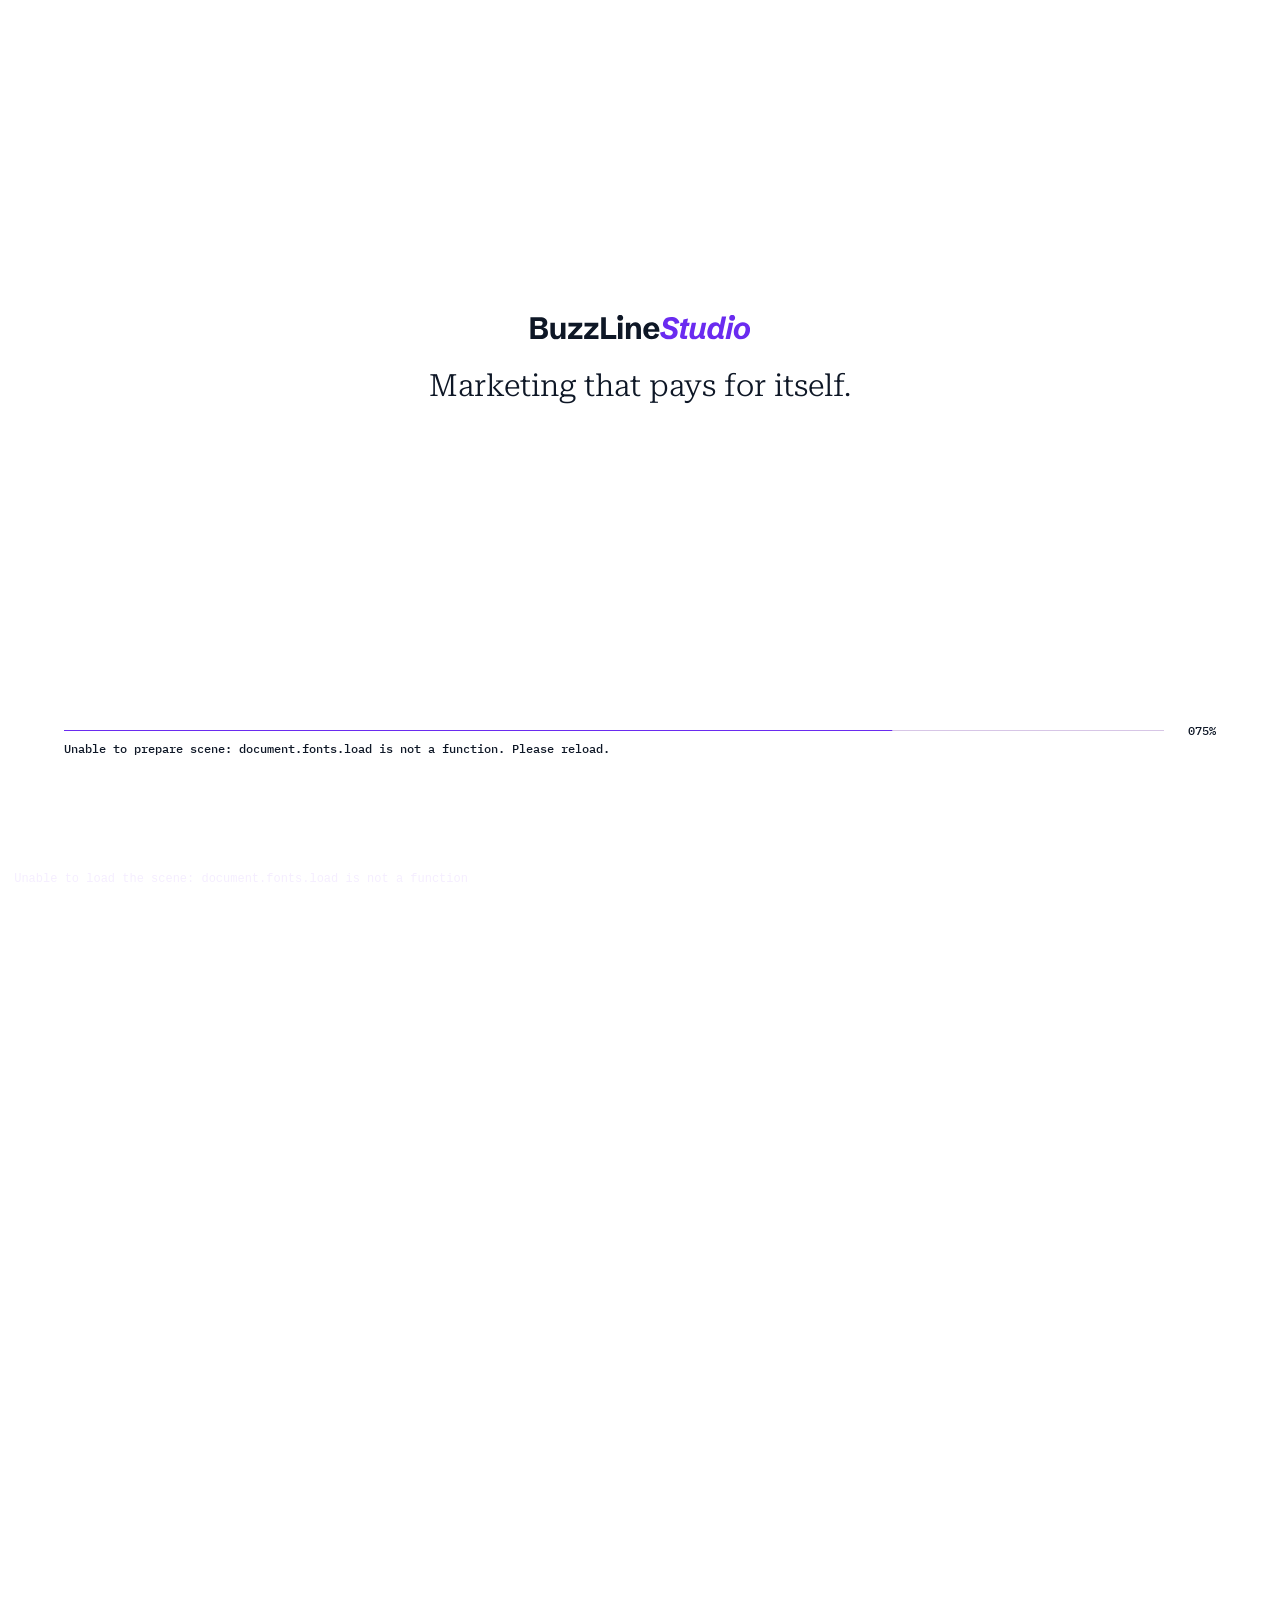
<file: index.html>
<!doctype html>
<html lang="en" data-theme="day" data-build="4.3">

<head>
    <link rel="icon" href="data:,">
    <meta charset="UTF-8">
    <meta name="viewport" content="width=device-width, initial-scale=1.0">
    <title>BuzzLine Studio</title>
    <link rel="preload" as="font" type="font/woff2" crossorigin href="./assets/fonts/onest-500.8f2d0540.woff2">
    <link rel="preload" as="font" type="font/woff2" crossorigin href="./assets/fonts/onest-600.31d113d8.woff2">
    <link rel="stylesheet" href="./assets/css/style.css">
    <script src="./assets/js/bootstrap.js"></script>
    <style>
     
    </style>
</head>

<body class="waiting-entry site-page">
    <div id="entry-gate" role="dialog" aria-modal="true" aria-labelledby="gate-title">
        <div class="gate-intro">
            <div class="gate-wordmark" id="gate-title">
                <img alt="BuzzLine Studio" src="./assets/img/image-1.27a90113.svg">
            </div>
            <div class="gate-centre">
                <p>Marketing that pays for itself.</p>
            </div>
        </div>
        <div id="gate-choices">
            <button type="button" class="gate-choice gate-primary" id="enter-sound" disabled>
                <svg viewBox="0 0 20 20" aria-hidden="true">
                    <path d="M3 7h3l4-4v14l-4-4H3ZM13 6q5 4 0 8M15 3q8 7 0 14" />
                </svg><span>ENTER WITH SOUND</span></button>
            <button type="button" class="gate-choice gate-secondary" id="enter-muted" disabled>
                <svg viewBox="0 0 20 20" aria-hidden="true">
                    <path d="M3 7h3l4-4v14l-4-4H3ZM13 7l5 6M18 7l-5 6" />
                </svg><span>ENTER WITHOUT SOUND</span></button>
        </div>
        <div class="gate-bottom">
            <div id="gate-progress" role="progressbar" aria-valuemin="0" aria-valuemax="100" aria-valuenow="0" aria-label="Loading scene"><span class="gate-track"><span id="gate-fill"></span></span><span id="gate-counter">000%</span></div><span id="gate-message" role="status">Preparing the scene…</span></div>
    </div>
    <main id="scroll-section">
        <div id="stage">
            <canvas id="scene" aria-label="Interactive particle landscape"></canvas>
            <div id="hero-text"></div>
        </div>
    </main>
    <footer class="mobile-action-footer figma-footer" aria-label="Footer">
        <div class="mobile-footer-brand"><img class="wordmark" alt="BuzzLine Studio" src="./assets/img/footer/footer-logo-mobile.svg">
            <p>Fixed-term marketing services
                <br class="footer-desktop-break"> you buy online.</p><img class="payment-logos" alt="Visa and Mastercard" src="./assets/img/footer/footer-payments-mobile.svg">
            <div class="footer-social">
                <button type="button" data-inert aria-label="Facebook"><img alt="" width="24" height="24" src="./assets/img/footer/footer-facebook.svg">
                </button>
                <button type="button" data-inert aria-label="Instagram"><img alt="" width="24" height="24" src="./assets/img/footer/footer-instagram.svg">
                </button>
            </div>
        </div>
        <div class="mobile-footer-links">
            <div>
                <h3>Goals</h3>
                <button type="button" data-inert>Be Found</button>
                <button type="button" data-inert>Be Chosen</button>
                <button type="button" data-inert>Be Remembered</button>
            </div>
            <div>
                <h3>Services</h3>
                <button type="button" data-inert>SEO</button>
                <button type="button" data-inert>Paid Search</button>
                <button type="button" data-inert>Social Media</button>
                <button type="button" data-inert>Email Marketing</button>
                <button type="button" data-inert>Website Design and Dev</button>
                <button type="button" data-inert>Bespoke Services</button>
            </div>
            <div>
                <h3>Company</h3>
                <button type="button" data-inert>About</button>
                <button type="button" data-inert>FAQs</button>
                <button type="button" data-inert>Contact</button>
                <button type="button" data-inert>Sign in</button>
            </div>
        </div>
        <div class="mobile-footer-hairline"></div>
        <div class="mobile-footer-legal">
            <div>
                <button type="button" data-inert>Terms &amp; conditions</button>
                <button type="button" data-inert>Privacy policy</button>
            </div>
            <span>© 2026 BuzzLineStudio.</span>
        </div>
    </footer>
    <nav id="business-nav" aria-label="Main navigation">
        <button type="button" class="brand" data-inert aria-label="BuzzLine Studio"><img class="wordmark" alt="BuzzLine Studio" src="./assets/img/image-2.e16b64a0.svg"></button>
        <div class="nav-links">
            <div class="packages-menu desktop-goals">
                <button type="button" class="nav-packages" id="desktop-goals-toggle" aria-expanded="false" aria-controls="desktop-goals-panel">GOALS<img class="about-icon nav-chevron" alt="" width="16" height="16" src="./assets/img/image-4.350d3736.svg"></button>
                <div class="packages-panel" id="desktop-goals-panel" aria-label="Goals" hidden>
                    <div class="goals-intro">
                        <p>Packaged services, built around one outcome.</p>
                    </div>
                    <button type="button" data-inert>Be Found<img class="dropdown-arrow" src="./assets/img/dropdown-arrow.svg" width="16" height="16" alt=""></button>
                    <button type="button" data-inert>Be Chosen<img class="dropdown-arrow" src="./assets/img/dropdown-arrow.svg" width="16" height="16" alt=""></button>
                    <button type="button" data-inert>Be Remembered<img class="dropdown-arrow" src="./assets/img/dropdown-arrow.svg" width="16" height="16" alt=""></button>
                </div>
            </div>
            <div class="packages-menu desktop-packages">
                <button type="button" class="nav-packages" id="desktop-packages-toggle" aria-expanded="false" aria-controls="desktop-packages-panel">SERVICES<img class="about-icon nav-chevron" alt="" width="16" height="16" src="./assets/img/image-4.350d3736.svg"></button>
                <div class="packages-panel" id="desktop-packages-panel" aria-label="Services" hidden>
                    <div class="goals-intro">
                        <p>Buy any service on its own.</p>
                    </div>
                    <button type="button" data-inert>SEO<img class="dropdown-arrow" src="./assets/img/dropdown-arrow.svg" width="16" height="16" alt=""></button>
                    <button type="button" data-inert>Paid Search<img class="dropdown-arrow" src="./assets/img/dropdown-arrow.svg" width="16" height="16" alt=""></button>
                    <button type="button" data-inert>Social Media<img class="dropdown-arrow" src="./assets/img/dropdown-arrow.svg" width="16" height="16" alt=""></button>
                    <button type="button" data-inert>Email Marketing<img class="dropdown-arrow" src="./assets/img/dropdown-arrow.svg" width="16" height="16" alt=""></button>
                    <button type="button" data-inert>Website Design and Dev<img class="dropdown-arrow" src="./assets/img/dropdown-arrow.svg" width="16" height="16" alt=""></button>
                    <button type="button" data-inert>Bespoke Services<img class="dropdown-arrow" src="./assets/img/dropdown-arrow.svg" width="16" height="16" alt=""></button>
                </div>
            </div>
            <button type="button" data-route-link="about">ABOUT</button>
            <button type="button" data-inert>FAQ</button>
            <button type="button" data-inert>CONTACT</button>
        </div>
        <div class="nav-right">
            <button type="button" class="mode-toggle" role="switch" aria-checked="false" aria-label="Switch to night mode"><span class="mode-knob"><svg class="sun" viewBox="0 0 12 12" aria-hidden="true"><circle cx="6" cy="6" r="2"/><path d="M6 0v1M6 11v1M0 6h1M11 6h1M2 2l.7.7M9.3 9.3l.7.7M2 10l.7-.7M9.3 2.7l.7-.7"/></svg><svg class="moon" viewBox="0 0 12 12" aria-hidden="true"><path d="M10 7.5A4.5 4.5 0 0 1 4.5 2 4.5 4.5 0 1 0 10 7.5Z"/></svg></span></button>
            <div
            class="currency">
                <button type="button" class="currency-toggle" aria-expanded="false" aria-controls="nav-currency-options" aria-haspopup="listbox" aria-label="Currency, USD"><span class="currency-label">USD</span><img class="currency-chevron" src="./assets/img/image-4.350d3736.svg" width="16" height="16" alt=""></button>
                <div class="currency-options" id="nav-currency-options" role="listbox" aria-label="Currency"
                hidden>
                    <button type="button" role="option" aria-selected="true">USD</button>
                    <button type="button" role="option" aria-selected="false">EUR</button>
                    <button type="button" role="option" aria-selected="false">GBP</button>
                </div>
        </div>
        <button type="button" class="cart" data-inert aria-label="Cart, 0 items">
            <svg viewBox="0 0 24 24" aria-hidden="true">
                <path d="M2 3h3l2.5 12h11L21 6H6M9 20h.01M18 20h.01" />
            </svg><span class="cart-count">0</span></button>
        <button type="button" class="login" data-inert>LOG IN</button>
        <button type="button" class="build-order" data-inert>Build your own</button>
        <button id="menu-toggle" type="button" aria-label="Open menu" aria-controls="mobile-menu" aria-expanded="false">
            <svg viewBox="0 0 24 24" aria-hidden="true">
                <path d="M3 7h18M3 16h18" />
            </svg>
        </button>
        </div>
    </nav>
    <div id="mobile-menu" role="dialog" aria-modal="true" aria-label="Navigation" hidden>
        <button id="menu-close" type="button" aria-label="Close menu">
            <svg viewBox="0 0 24 24" aria-hidden="true">
                <path d="m5 5 14 14M19 5 5 19" />
            </svg>
        </button>
        <div class="mobile-menu-links">
            <div class="packages-menu mobile-goals">
                <button type="button" class="nav-packages" id="mobile-goals-toggle" aria-expanded="false" aria-controls="mobile-goals-panel">GOALS<img class="about-icon nav-chevron" alt="" width="16" height="16" src="./assets/img/image-4.350d3736.svg"></button>
                <div class="packages-panel" id="mobile-goals-panel" aria-label="Goals" hidden>
                    <div class="goals-intro">
                        <p>Packaged services, built around one outcome.</p>
                    </div>
                    <button type="button" data-inert>Be Found<img class="dropdown-arrow" src="./assets/img/dropdown-arrow.svg" width="16" height="16" alt=""></button>
                    <button type="button" data-inert>Be Chosen<img class="dropdown-arrow" src="./assets/img/dropdown-arrow.svg" width="16" height="16" alt=""></button>
                    <button type="button" data-inert>Be Remembered<img class="dropdown-arrow" src="./assets/img/dropdown-arrow.svg" width="16" height="16" alt=""></button>
                </div>
            </div>
            <div class="packages-menu mobile-packages">
                <button type="button" class="nav-packages" id="mobile-packages-toggle" aria-expanded="false" aria-controls="mobile-packages-panel">SERVICES<img class="about-icon nav-chevron" alt="" width="16" height="16" src="./assets/img/image-4.350d3736.svg"></button>
                <div class="packages-panel" id="mobile-packages-panel" aria-label="Services" hidden>
                    <div class="goals-intro">
                        <p>Buy any service on its own.</p>
                    </div>
                    <button type="button" data-inert>SEO<img class="dropdown-arrow" src="./assets/img/dropdown-arrow.svg" width="16" height="16" alt=""></button>
                    <button type="button" data-inert>Paid Search<img class="dropdown-arrow" src="./assets/img/dropdown-arrow.svg" width="16" height="16" alt=""></button>
                    <button type="button" data-inert>Social Media<img class="dropdown-arrow" src="./assets/img/dropdown-arrow.svg" width="16" height="16" alt=""></button>
                    <button type="button" data-inert>Email Marketing<img class="dropdown-arrow" src="./assets/img/dropdown-arrow.svg" width="16" height="16" alt=""></button>
                    <button type="button" data-inert>Website Design and Dev<img class="dropdown-arrow" src="./assets/img/dropdown-arrow.svg" width="16" height="16" alt=""></button>
                    <button type="button" data-inert>Bespoke Services<img class="dropdown-arrow" src="./assets/img/dropdown-arrow.svg" width="16" height="16" alt=""></button>
                </div>
            </div>
            <button type="button" data-route-link="about">ABOUT</button>
            <button type="button" data-inert>FAQ</button>
            <button type="button" data-inert>CONTACT</button>
        </div>
        <button type="button" class="menu-login" data-inert>LOG IN</button>
        <button type="button" class="build-order" data-inert>Build your own</button>
        <button type="button" class="mode-toggle" role="switch" aria-checked="false" aria-label="Switch to night mode"><span class="mode-knob"><svg class="sun" viewBox="0 0 12 12" aria-hidden="true"><circle cx="6" cy="6" r="2"/><path d="M6 0v1M6 11v1M0 6h1M11 6h1M2 2l.7.7M9.3 9.3l.7.7M2 10l.7-.7M9.3 2.7l.7-.7"/></svg><svg class="moon" viewBox="0 0 12 12" aria-hidden="true"><path d="M10 7.5A4.5 4.5 0 0 1 4.5 2 4.5 4.5 0 1 0 10 7.5Z"/></svg></span></button>
    </div>
    <div id="controls">
        <button id="mute-toggle" type="button" aria-pressed="false" aria-label="Sound off">
            <span class="sound-label">SOUND ON</span>
                <span class="sound-icon" aria-hidden="true">
                    <span class="bar"></span>
                    <span class="bar"></span>
                    <span class="bar"></span>
                    <span class="bar"></span>
                    <span class="bar"></span>
                </span>
        </button>
        <div hidden>
            <select id="quality">
                <option value="high">High</option>
                <option value="low">Low</option>
            </select>
        </div>
    </div>
    <div id="status" role="status">Loading terrain…</div>
    <nav id="scene-rail" aria-label="Page sections">
        <button type="button" aria-current="false"><span class="rail-marker" aria-hidden="true"></span><span class="rail-label">What we believe</span></button>
        <button type="button" aria-current="false"><span class="rail-marker" aria-hidden="true"></span><span class="rail-label">The big idea</span></button>
        <button type="button" aria-current="false"><span class="rail-marker" aria-hidden="true"></span><span class="rail-label">Our story</span></button>
        <button type="button" aria-current="false"><span class="rail-marker" aria-hidden="true"></span><span class="rail-label">How it’s sold</span></button>
        <button type="button" aria-current="false"><span class="rail-marker" aria-hidden="true"></span><span class="rail-label">Why it works</span></button>
        <button type="button" aria-current="false"><span class="rail-marker" aria-hidden="true"></span><span class="rail-label">Get started</span></button>
    </nav>
    <div id="scene-jump" aria-hidden="true"></div>
    <template id="route-home">
        <div id="hero-text" aria-label="BuzzLine Studio services">
            <section class="story-screen s1">
                <div class="content">
                    <h1 data-webgl><span class="heading-line">Marketing that</span> <span class="heading-line">pays for itself.</span></h1>
                    <p data-webgl class="body">SEO, paid search, social, email and websites. Fixed-term packages you buy online, with the price shown on every one.</p>
                    <button type="button" class="scene-button" data-inert><span class="g r" aria-hidden="true"></span><span class="g c" aria-hidden="true"></span><span class="face">Explore a package</span><span class="ring r" aria-hidden="true"></span><span class="ring c" aria-hidden="true"></span>
                        <span
                        class="ring p" aria-hidden="true"></span>
                    </button>
                </div>
            </section>
            <section class="story-screen s2">
                <div class="content"><span class="pill">How</span>
                    <h2 data-webgl><span class="heading-line">Pick a package.</span> <span class="heading-line">Skip the pitch.</span></h2>
                    <div class="body-block">
                        <p data-webgl class="body">No discovery calls. No forty-page proposal. Choose a service,
                            <br class="reference-break"> a tier and a term, pay online, and the work begins.</p>
                        <button type="button" class="scene-button" data-inert><span class="g r" aria-hidden="true"></span><span class="g c" aria-hidden="true"></span><span class="face">FAQs</span><span class="ring r" aria-hidden="true"></span><span class="ring c" aria-hidden="true"></span><span class="ring p"
                            aria-hidden="true"></span></button>
                    </div>
                </div>
            </section>
            <section class="story-screen s3">
                <div class="content">
                    <div class="title-column"><span class="pill">Why</span>
                        <h2 data-webgl><span class="heading-line">Attention is</span> <span class="heading-line">the only currency.</span></h2></div>
                    <div class="body-block">
                        <p data-webgl class="body">Every brand is shouting. The ones that win
                            <br class="reference-break"> aren't louder. They're clearer. Our job is to make
                            <br class="reference-break"> you the obvious choice in a crowded feed.</p>
                        <button type="button" class="scene-button" data-inert><span class="g r" aria-hidden="true"></span><span class="g c" aria-hidden="true"></span><span class="face">Why Buzzline</span><span class="ring r" aria-hidden="true"></span><span class="ring c" aria-hidden="true"></span><span class="ring p"
                            aria-hidden="true"></span></button>
                    </div>
                </div>
            </section>
            <section class="story-screen s4">
                <div class="content"><span class="pill">Goals</span>
                    <h2 data-webgl><span class="heading-line">Start with</span> <span class="heading-line">the goal.</span></h2>
                    <div class="body-block">
                        <p data-webgl class="body">Three goals: Be Found, Be Chosen, Be Remembered. Each one is a set of services that does a single job, with the tier and the term already set. Buy it as it stands, or change any part first.</p>
                        <button type="button" class="scene-button"
                        data-inert><span class="g r" aria-hidden="true"></span><span class="g c" aria-hidden="true"></span><span class="face">See the goals</span><span class="ring r" aria-hidden="true"></span><span class="ring c" aria-hidden="true"></span>
                            <span
                            class="ring p" aria-hidden="true"></span>
                        </button>
                    </div>
                </div>
            </section>
            <section class="story-screen s5">
                <div class="content"><span class="pill">Who</span>
                    <h2 data-webgl><span class="heading-line">Start small.</span> <span class="heading-line">Scale what works.</span></h2>
                    <div class="body-block">
                        <p data-webgl class="body">Try one channel for a month. Add another when you see what it
                            <br class="reference-break"> does. Every package has a start date, an end date and a price,
                            <br class="reference-break"> so you're never locked into anything.</p>
                        <button type="button" class="scene-button" data-inert><span class="g r" aria-hidden="true"></span><span class="g c" aria-hidden="true"></span><span class="face">Start now</span><span class="ring r" aria-hidden="true"></span><span class="ring c" aria-hidden="true"></span><span class="ring p"
                            aria-hidden="true"></span></button>
                    </div>
                </div>
            </section>
            <section class="story-screen s6">
                <div class="content"><span class="pill">Next</span>
                    <h2 data-webgl><span class="heading-line">Ready when</span> <span class="heading-line">you are</span></h2>
                    <p data-webgl class="body">Select the perfect package for your needs, complete your payment securely online, and
                        <br class="reference-break"> dive into your new experience immediately with complete confidence and ease</p>
                    <button type="button" class="scene-button" data-inert><span class="g r" aria-hidden="true"></span><span class="g c" aria-hidden="true"></span><span class="face">Explore packages</span><span class="ring r" aria-hidden="true"></span><span class="ring c" aria-hidden="true"></span><span class="ring p"
                        aria-hidden="true"></span></button>
                </div>
                <footer class="action-footer figma-footer" aria-label="Footer">
                    <div class="footer-grid">
                        <div class="footer-brand"><img class="wordmark" alt="BuzzLine Studio" src="./assets/img/footer/footer-logo.svg">
                            <p>Fixed-term marketing services
                                <br class="footer-desktop-break"> you buy online.</p><img class="payment-logos" alt="Visa and Mastercard" src="./assets/img/footer/footer-payments.svg">
                            <div class="footer-social">
                                <button type="button" data-inert aria-label="Facebook"><img alt="" width="24" height="24" src="./assets/img/footer/footer-facebook.svg">
                                </button>
                                <button type="button" data-inert aria-label="Instagram"><img alt="" width="24" height="24" src="./assets/img/footer/footer-instagram.svg">
                                </button>
                            </div>
                        </div>
                        <div class="footer-links">
                            <div>
                                <h3>Goals</h3>
                                <button type="button" data-inert>Be Found</button>
                                <button type="button" data-inert>Be Chosen</button>
                                <button type="button" data-inert>Be Remembered</button>
                            </div>
                            <div>
                                <h3>Services</h3>
                                <button type="button" data-inert>SEO</button>
                                <button type="button" data-inert>Paid Search</button>
                                <button type="button" data-inert>Social Media</button>
                                <button type="button" data-inert>Email Marketing</button>
                                <button type="button" data-inert>Website Design and Dev</button>
                                <button type="button" data-inert>Bespoke Services</button>
                            </div>
                            <div>
                                <h3>Company</h3>
                                <button type="button" data-inert>About</button>
                                <button type="button" data-inert>FAQs</button>
                                <button type="button" data-inert>Contact</button>
                                <button type="button" data-inert>Sign in</button>
                            </div>
                        </div>
                    </div>
                    <div class="footer-hairline"></div>
                    <div class="footer-legal"><span>© 2026 BuzzLineStudio.</span>
                        <div>
                            <button type="button" data-inert>Terms &amp; conditions</button>
                            <button type="button" data-inert>Privacy policy</button>
                        </div>
                    </div>
                </footer>
            </section>
        </div>
    </template>
    <div id="route-veil" aria-hidden="true"></div>
    <script type="module" src="./assets/js/script.js"></script>
</body>

</html>
</file>
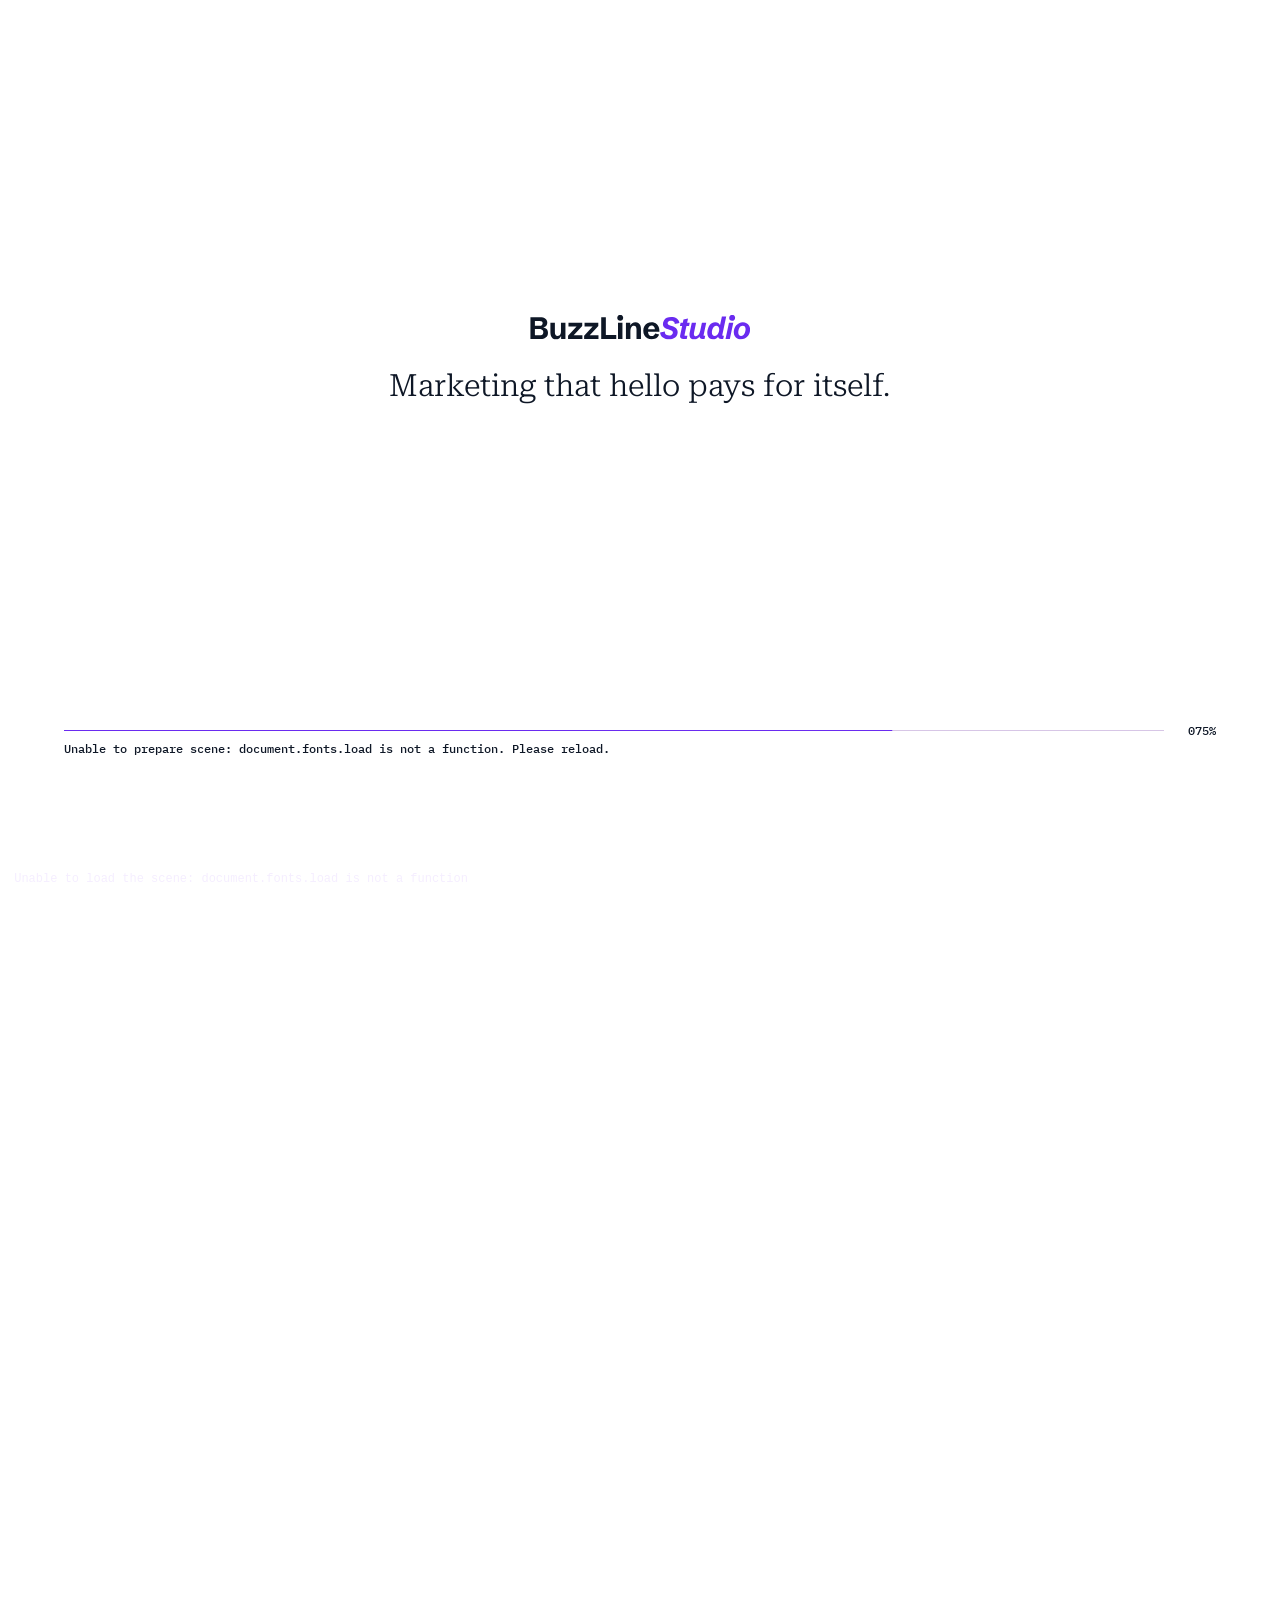
<file: about.html>
<!doctype html>
<html lang="en" data-theme="day" data-build="4.3">

<head>
    <link rel="icon" href="data:,">
    <meta charset="UTF-8">
    <meta name="viewport" content="width=device-width, initial-scale=1.0">
    <title>BuzzLine Studio</title>
    <link rel="preload" as="font" type="font/woff2" crossorigin href="./assets/fonts/onest-500.8f2d0540.woff2">
    <link rel="preload" as="font" type="font/woff2" crossorigin href="./assets/fonts/onest-600.31d113d8.woff2">
    <link rel="stylesheet" href="./assets/css/style.css">
    <script src="./assets/js/bootstrap.js"></script>
    <style>
     
    </style>
</head>

<body class="waiting-entry site-page">
    <div id="entry-gate" role="dialog" aria-modal="true" aria-labelledby="gate-title">
        <div class="gate-intro">
            <div class="gate-wordmark" id="gate-title">
                <img alt="BuzzLine Studio" src="./assets/img/image-1.27a90113.svg">
            </div>
            <div class="gate-centre">
                <p>Marketing that hello pays for itself.</p>
            </div>
        </div>
        <div id="gate-choices">
            <button type="button" class="gate-choice gate-primary" id="enter-sound" disabled>
                <svg viewBox="0 0 20 20" aria-hidden="true">
                    <path d="M3 7h3l4-4v14l-4-4H3ZM13 6q5 4 0 8M15 3q8 7 0 14" />
                </svg><span>ENTER WITH SOUND</span></button>
            <button type="button" class="gate-choice gate-secondary" id="enter-muted" disabled>
                <svg viewBox="0 0 20 20" aria-hidden="true">
                    <path d="M3 7h3l4-4v14l-4-4H3ZM13 7l5 6M18 7l-5 6" />
                </svg><span>ENTER WITHOUT SOUND</span></button>
        </div>
        <div class="gate-bottom">
            <div id="gate-progress" role="progressbar" aria-valuemin="0" aria-valuemax="100" aria-valuenow="0" aria-label="Loading scene"><span class="gate-track"><span id="gate-fill"></span></span><span id="gate-counter">000%</span></div><span id="gate-message" role="status">Preparing the scene…</span></div>
    </div>
    <main id="scroll-section">
        <div id="stage">
            <canvas id="scene" aria-label="Interactive particle landscape"></canvas>
            <div id="hero-text"></div>
        </div>
    </main>
    <footer class="mobile-action-footer figma-footer" aria-label="Footer">
        <div class="mobile-footer-brand"><img class="wordmark" alt="BuzzLine Studio" src="./assets/img/footer/footer-logo-mobile.svg">
            <p>Fixed-term marketing services
                <br class="footer-desktop-break"> you buy online.</p><img class="payment-logos" alt="Visa and Mastercard" src="./assets/img/footer/footer-payments-mobile.svg">
            <div class="footer-social">
                <button type="button" data-inert aria-label="Facebook"><img alt="" width="24" height="24" src="./assets/img/footer/footer-facebook.svg">
                </button>
                <button type="button" data-inert aria-label="Instagram"><img alt="" width="24" height="24" src="./assets/img/footer/footer-instagram.svg">
                </button>
            </div>
        </div>
        <div class="mobile-footer-links">
            <div>
                <h3>Goals</h3>
                <button type="button" data-inert>Be Found</button>
                <button type="button" data-inert>Be Chosen</button>
                <button type="button" data-inert>Be Remembered</button>
            </div>
            <div>
                <h3>Services</h3>
                <button type="button" data-inert>SEO</button>
                <button type="button" data-inert>Paid Search</button>
                <button type="button" data-inert>Social Media</button>
                <button type="button" data-inert>Email Marketing</button>
                <button type="button" data-inert>Website Design and Dev</button>
                <button type="button" data-inert>Bespoke Services</button>
            </div>
            <div>
                <h3>Company</h3>
                <button type="button" data-inert>About</button>
                <button type="button" data-inert>FAQs</button>
                <button type="button" data-inert>Contact</button>
                <button type="button" data-inert>Sign in</button>
            </div>
        </div>
        <div class="mobile-footer-hairline"></div>
        <div class="mobile-footer-legal">
            <div>
                <button type="button" data-inert>Terms &amp; conditions</button>
                <button type="button" data-inert>Privacy policy</button>
            </div>
            <span>© 2026 BuzzLineStudio.</span>
        </div>
    </footer>
    <nav id="business-nav" aria-label="Main navigation">
        <button type="button" class="brand" data-inert aria-label="BuzzLine Studio"><img class="wordmark" alt="BuzzLine Studio" src="./assets/img/image-2.e16b64a0.svg"></button>
        <div class="nav-links">
            <div class="packages-menu desktop-goals">
                <button type="button" class="nav-packages" id="desktop-goals-toggle" aria-expanded="false" aria-controls="desktop-goals-panel">GOALS<img class="about-icon nav-chevron" alt="" width="16" height="16" src="./assets/img/image-4.350d3736.svg"></button>
                <div class="packages-panel" id="desktop-goals-panel" aria-label="Goals" hidden>
                    <div class="goals-intro">
                        <p>Packaged services, built around one outcome.</p>
                    </div>
                    <button type="button" data-inert>Be Found<img class="dropdown-arrow" src="./assets/img/dropdown-arrow.svg" width="16" height="16" alt=""></button>
                    <button type="button" data-inert>Be Chosen<img class="dropdown-arrow" src="./assets/img/dropdown-arrow.svg" width="16" height="16" alt=""></button>
                    <button type="button" data-inert>Be Remembered<img class="dropdown-arrow" src="./assets/img/dropdown-arrow.svg" width="16" height="16" alt=""></button>
                </div>
            </div>
            <div class="packages-menu desktop-packages">
                <button type="button" class="nav-packages" id="desktop-packages-toggle" aria-expanded="false" aria-controls="desktop-packages-panel">SERVICES<img class="about-icon nav-chevron" alt="" width="16" height="16" src="./assets/img/image-4.350d3736.svg"></button>
                <div class="packages-panel" id="desktop-packages-panel" aria-label="Services" hidden>
                    <div class="goals-intro">
                        <p>Buy any service on its own.</p>
                    </div>
                    <button type="button" data-inert>SEO<img class="dropdown-arrow" src="./assets/img/dropdown-arrow.svg" width="16" height="16" alt=""></button>
                    <button type="button" data-inert>Paid Search<img class="dropdown-arrow" src="./assets/img/dropdown-arrow.svg" width="16" height="16" alt=""></button>
                    <button type="button" data-inert>Social Media<img class="dropdown-arrow" src="./assets/img/dropdown-arrow.svg" width="16" height="16" alt=""></button>
                    <button type="button" data-inert>Email Marketing<img class="dropdown-arrow" src="./assets/img/dropdown-arrow.svg" width="16" height="16" alt=""></button>
                    <button type="button" data-inert>Website Design and Dev<img class="dropdown-arrow" src="./assets/img/dropdown-arrow.svg" width="16" height="16" alt=""></button>
                    <button type="button" data-inert>Bespoke Services<img class="dropdown-arrow" src="./assets/img/dropdown-arrow.svg" width="16" height="16" alt=""></button>
                </div>
            </div>
            <button type="button" data-route-link="about">ABOUT</button>
            <button type="button" data-inert>FAQ</button>
            <button type="button" data-inert>CONTACT</button>
        </div>
        <div class="nav-right">
            <button type="button" class="mode-toggle" role="switch" aria-checked="false" aria-label="Switch to night mode"><span class="mode-knob"><svg class="sun" viewBox="0 0 12 12" aria-hidden="true"><circle cx="6" cy="6" r="2"/><path d="M6 0v1M6 11v1M0 6h1M11 6h1M2 2l.7.7M9.3 9.3l.7.7M2 10l.7-.7M9.3 2.7l.7-.7"/></svg><svg class="moon" viewBox="0 0 12 12" aria-hidden="true"><path d="M10 7.5A4.5 4.5 0 0 1 4.5 2 4.5 4.5 0 1 0 10 7.5Z"/></svg></span></button>
            <div
            class="currency">
                <button type="button" class="currency-toggle" aria-expanded="false" aria-controls="nav-currency-options" aria-haspopup="listbox" aria-label="Currency, USD"><span class="currency-label">USD</span><img class="currency-chevron" src="./assets/img/image-4.350d3736.svg" width="16" height="16" alt=""></button>
                <div class="currency-options" id="nav-currency-options" role="listbox" aria-label="Currency"
                hidden>
                    <button type="button" role="option" aria-selected="true">USD</button>
                    <button type="button" role="option" aria-selected="false">EUR</button>
                    <button type="button" role="option" aria-selected="false">GBP</button>
                </div>
        </div>
        <button type="button" class="cart" data-inert aria-label="Cart, 0 items">
            <svg viewBox="0 0 24 24" aria-hidden="true">
                <path d="M2 3h3l2.5 12h11L21 6H6M9 20h.01M18 20h.01" />
            </svg><span class="cart-count">0</span></button>
        <button type="button" class="login" data-inert>LOG IN</button>
        <button type="button" class="build-order" data-inert>Build your own</button>
        <button id="menu-toggle" type="button" aria-label="Open menu" aria-controls="mobile-menu" aria-expanded="false">
            <svg viewBox="0 0 24 24" aria-hidden="true">
                <path d="M3 7h18M3 16h18" />
            </svg>
        </button>
        </div>
    </nav>
    <div id="mobile-menu" role="dialog" aria-modal="true" aria-label="Navigation" hidden>
        <button id="menu-close" type="button" aria-label="Close menu">
            <svg viewBox="0 0 24 24" aria-hidden="true">
                <path d="m5 5 14 14M19 5 5 19" />
            </svg>
        </button>
        <div class="mobile-menu-links">
            <div class="packages-menu mobile-goals">
                <button type="button" class="nav-packages" id="mobile-goals-toggle" aria-expanded="false" aria-controls="mobile-goals-panel">GOALS<img class="about-icon nav-chevron" alt="" width="16" height="16" src="./assets/img/image-4.350d3736.svg"></button>
                <div class="packages-panel" id="mobile-goals-panel" aria-label="Goals" hidden>
                    <div class="goals-intro">
                        <p>Packaged services, built around one outcome.</p>
                    </div>
                    <button type="button" data-inert>Be Found<img class="dropdown-arrow" src="./assets/img/dropdown-arrow.svg" width="16" height="16" alt=""></button>
                    <button type="button" data-inert>Be Chosen<img class="dropdown-arrow" src="./assets/img/dropdown-arrow.svg" width="16" height="16" alt=""></button>
                    <button type="button" data-inert>Be Remembered<img class="dropdown-arrow" src="./assets/img/dropdown-arrow.svg" width="16" height="16" alt=""></button>
                </div>
            </div>
            <div class="packages-menu mobile-packages">
                <button type="button" class="nav-packages" id="mobile-packages-toggle" aria-expanded="false" aria-controls="mobile-packages-panel">SERVICES<img class="about-icon nav-chevron" alt="" width="16" height="16" src="./assets/img/image-4.350d3736.svg"></button>
                <div class="packages-panel" id="mobile-packages-panel" aria-label="Services" hidden>
                    <div class="goals-intro">
                        <p>Buy any service on its own.</p>
                    </div>
                    <button type="button" data-inert>SEO<img class="dropdown-arrow" src="./assets/img/dropdown-arrow.svg" width="16" height="16" alt=""></button>
                    <button type="button" data-inert>Paid Search<img class="dropdown-arrow" src="./assets/img/dropdown-arrow.svg" width="16" height="16" alt=""></button>
                    <button type="button" data-inert>Social Media<img class="dropdown-arrow" src="./assets/img/dropdown-arrow.svg" width="16" height="16" alt=""></button>
                    <button type="button" data-inert>Email Marketing<img class="dropdown-arrow" src="./assets/img/dropdown-arrow.svg" width="16" height="16" alt=""></button>
                    <button type="button" data-inert>Website Design and Dev<img class="dropdown-arrow" src="./assets/img/dropdown-arrow.svg" width="16" height="16" alt=""></button>
                    <button type="button" data-inert>Bespoke Services<img class="dropdown-arrow" src="./assets/img/dropdown-arrow.svg" width="16" height="16" alt=""></button>
                </div>
            </div>
            <button type="button" data-route-link="about">ABOUT</button>
            <button type="button" data-inert>FAQ</button>
            <button type="button" data-inert>CONTACT</button>
        </div>
        <button type="button" class="menu-login" data-inert>LOG IN</button>
        <button type="button" class="build-order" data-inert>Build your own</button>
        <button type="button" class="mode-toggle" role="switch" aria-checked="false" aria-label="Switch to night mode"><span class="mode-knob"><svg class="sun" viewBox="0 0 12 12" aria-hidden="true"><circle cx="6" cy="6" r="2"/><path d="M6 0v1M6 11v1M0 6h1M11 6h1M2 2l.7.7M9.3 9.3l.7.7M2 10l.7-.7M9.3 2.7l.7-.7"/></svg><svg class="moon" viewBox="0 0 12 12" aria-hidden="true"><path d="M10 7.5A4.5 4.5 0 0 1 4.5 2 4.5 4.5 0 1 0 10 7.5Z"/></svg></span></button>
    </div>
    <div id="controls">
        <button id="mute-toggle" type="button" aria-pressed="false" aria-label="Sound off">
            <span class="sound-label">SOUND OFF</span>
                <span class="sound-icon" aria-hidden="true">
                    <span class="bar"></span>
                    <span class="bar"></span>
                    <span class="bar"></span>
                    <span class="bar"></span>
                    <span class="bar"></span>
                </span>
        </button>
        <div hidden>
            <select id="quality">
                <option value="high">High</option>
                <option value="low">Low</option>
            </select>
        </div>
    </div>
    <div id="status" role="status">Loading terrain…</div>
    <nav id="scene-rail" aria-label="Page sections">
        <button type="button" aria-current="false"><span class="rail-marker" aria-hidden="true"></span><span class="rail-label">What we believe</span></button>
        <button type="button" aria-current="false"><span class="rail-marker" aria-hidden="true"></span><span class="rail-label">The big idea</span></button>
        <button type="button" aria-current="false"><span class="rail-marker" aria-hidden="true"></span><span class="rail-label">Our story</span></button>
        <button type="button" aria-current="false"><span class="rail-marker" aria-hidden="true"></span><span class="rail-label">How it’s sold</span></button>
        <button type="button" aria-current="false"><span class="rail-marker" aria-hidden="true"></span><span class="rail-label">Why it works</span></button>
        <button type="button" aria-current="false"><span class="rail-marker" aria-hidden="true"></span><span class="rail-label">Get started</span></button>
    </nav>
    <div id="scene-jump" aria-hidden="true"></div>
    <template id="route-about">
        <div id="hero-text" aria-label="BuzzLine Studio services">
            <section class="story-screen s1">
                <div class="content">
                    <h1 data-webgl>Clear beats loud.</h1>
                    <p data-webgl class="body">BuzzLine exists because most marketing shouts and few people listen. We build the channels that make a brand the obvious choice, and we sell them as packages you can price in a minute.</p>
                </div>
            </section>
            <section class="story-screen s2">
                <div class="content">
                    <h2 data-webgl>Marketing you can buy in a minute, not a quarter.</h2>
                    <div class="about-columns about-dom">
                        <div class="about-copy">
                            <p>BuzzLine began with a simple question: Why does purchasing marketing services require three meetings and a forty-page proposal?</p>
                            <p>The process itself isn't complicated. It's about search, paid ads, social media, email, and websites, delivered monthly and measured transparently to ensure real results.</p>
                        </div>
                        <div class="about-copy">
                            <p>So we packaged it. Five channels, five tiers each, a fixed term and a price on every one. You choose, you pay, the work starts.</p>
                            <p>Today BuzzLine runs channels for brands across Europe and North America, from a first campaign to the full stack.</p>
                        </div>
                    </div>
                </div>
            </section>
            <section class="story-screen s3">
                <div class="content">
                    <h2 data-webgl>Why BuzzLine was started.</h2>
                    <div data-webgl class="body about-copy">
                        <p>BuzzLine started with one question. Why does buying marketing take three meetings and a forty page proposal? The work itself is not mysterious. Search, paid, social, email and websites, done monthly and measured honestly.</p>
                        <p>So we packaged it. Five channels, five tiers each, a fixed term and a price on every one. You choose, you pay, the work starts.</p>
                        <p>Today BuzzLine runs channels for brands across Europe and North America, from a first campaign to the full stack.</p>
                    </div>
                    <button type="button" class="scene-button" data-inert><span class="g r" aria-hidden="true"></span><span class="g c" aria-hidden="true"></span><span class="face">Explore packages</span><span class="ring r" aria-hidden="true"></span><span class="ring c" aria-hidden="true"></span><span class="ring p"
                        aria-hidden="true"></span></button>
                </div>
            </section>
            <section class="story-screen s4">
                <div class="content">
                    <h2 data-webgl>Transparent and Straightforward.</h2>
                    <div class="about-tile-block">
                        <div class="about-tiles about-dom">
                            <article class="about-tile">
                                <h3>Five channels</h3>
                                <div class="about-chips"><span>SEO</span><span>Paid search</span><span>Social media</span><span>Email marketing</span><span>Website Design and Dev</span></div>
                            </article>
                            <article class="about-tile"><img class="about-icon " alt="" width="32" height="32" src="./assets/img/image-5.7d26f70c.svg">
                                <h3>Fixed terms. 1, 3, 6 or 12 months. Nothing renews on its own.</h3></article>
                            <article class="about-tile"><img class="about-icon " alt="" width="28" height="28" src="./assets/img/image-6.3fa4a621.svg">
                                <h3>Fixed prices, no setup fees, no hidden costs. The number on the page is the number on the invoice.</h3></article>
                        </div>
                        <button type="button" class="scene-button" data-inert><span class="g r" aria-hidden="true"></span><span class="g c" aria-hidden="true"></span><span class="face">Got questions?</span><span class="ring r" aria-hidden="true"></span><span class="ring c" aria-hidden="true"></span>
                            <span
                            class="ring p" aria-hidden="true"></span>
                        </button>
                    </div>
                </div>
            </section>
            <section class="story-screen s5">
                <div class="content">
                    <h2 data-webgl>Why it works.</h2>
                    <div class="about-steps about-dom">
                        <article class="about-step"><span class="about-step-icon"><img class="about-icon " alt="" width="24" height="24" src="./assets/img/image-7.7dfbd080.svg"></span>
                            <h3>Set the goal</h3>
                            <p>One call to agree what the channel is for. Leads, sales, sign ups or reach. One number we can point at.</p>
                        </article>
                        <article class="about-step"><span class="about-step-icon"><img class="about-icon " alt="" width="24" height="24" src="./assets/img/image-8.ffd39e5e.svg"></span>
                            <h3>Ship monthly</h3>
                            <p>Fixes, campaigns, posts and sends go out against a published plan. You always know what shipped and why.</p>
                        </article>
                        <article class="about-step"><span class="about-step-icon"><img class="about-icon " alt="" width="24" height="24" src="./assets/img/image-9.b63bd9fa.svg"></span>
                            <h3>Report the numbers</h3>
                            <p>What it cost, what it made, what changes next. One page, plain English, every month.</p>
                        </article>
                    </div>
                </div>
            </section>
            <section class="story-screen s6">
                <div class="content"><span class="pill">Next</span>
                    <h2 data-webgl>Start with one channel.</h2>
                    <p data-webgl class="body">Try a package for a month and explore all its features in depth. Once you see how it enhances your workflow and adds value, consider adding another package to expand your capabilities even further. This way, you can tailor your experience
                        to perfectly suit your needs and maximize productivity.</p>
                    <button type="button" class="scene-button" data-inert><span class="g r" aria-hidden="true"></span><span class="g c" aria-hidden="true"></span><span class="face">Choose a package</span><span class="ring r" aria-hidden="true"></span><span class="ring c" aria-hidden="true"></span><span class="ring p"
                        aria-hidden="true"></span></button>
                </div>
                <footer class="action-footer figma-footer" aria-label="Footer">
                    <div class="footer-grid">
                        <div class="footer-brand"><img class="wordmark" alt="BuzzLine Studio" src="./assets/img/footer/footer-logo.svg">
                            <p>Fixed-term marketing services
                                <br class="footer-desktop-break"> you buy online.</p><img class="payment-logos" alt="Visa and Mastercard" src="./assets/img/footer/footer-payments.svg">
                            <div class="footer-social">
                                <button type="button" data-inert aria-label="Facebook"><img alt="" width="24" height="24" src="./assets/img/footer/footer-facebook.svg">
                                </button>
                                <button type="button" data-inert aria-label="Instagram"><img alt="" width="24" height="24" src="./assets/img/footer/footer-instagram.svg">
                                </button>
                            </div>
                        </div>
                        <div class="footer-links">
                            <div>
                                <h3>Goals</h3>
                                <button type="button" data-inert>Be Found</button>
                                <button type="button" data-inert>Be Chosen</button>
                                <button type="button" data-inert>Be Remembered</button>
                            </div>
                            <div>
                                <h3>Services</h3>
                                <button type="button" data-inert>SEO</button>
                                <button type="button" data-inert>Paid Search</button>
                                <button type="button" data-inert>Social Media</button>
                                <button type="button" data-inert>Email Marketing</button>
                                <button type="button" data-inert>Website Design and Dev</button>
                                <button type="button" data-inert>Bespoke Services</button>
                            </div>
                            <div>
                                <h3>Company</h3>
                                <button type="button" data-inert>About</button>
                                <button type="button" data-inert>FAQs</button>
                                <button type="button" data-inert>Contact</button>
                                <button type="button" data-inert>Sign in</button>
                            </div>
                        </div>
                    </div>
                    <div class="footer-hairline"></div>
                    <div class="footer-legal"><span>© 2026 BuzzLineStudio.</span>
                        <div>
                            <button type="button" data-inert>Terms &amp; conditions</button>
                            <button type="button" data-inert>Privacy policy</button>
                        </div>
                    </div>
                </footer>
            </section>
        </div>
    </template>
    <div id="route-veil" aria-hidden="true"></div>
    <script type="module" src="./assets/js/script.js"></script>
</body>

</html>
</file>
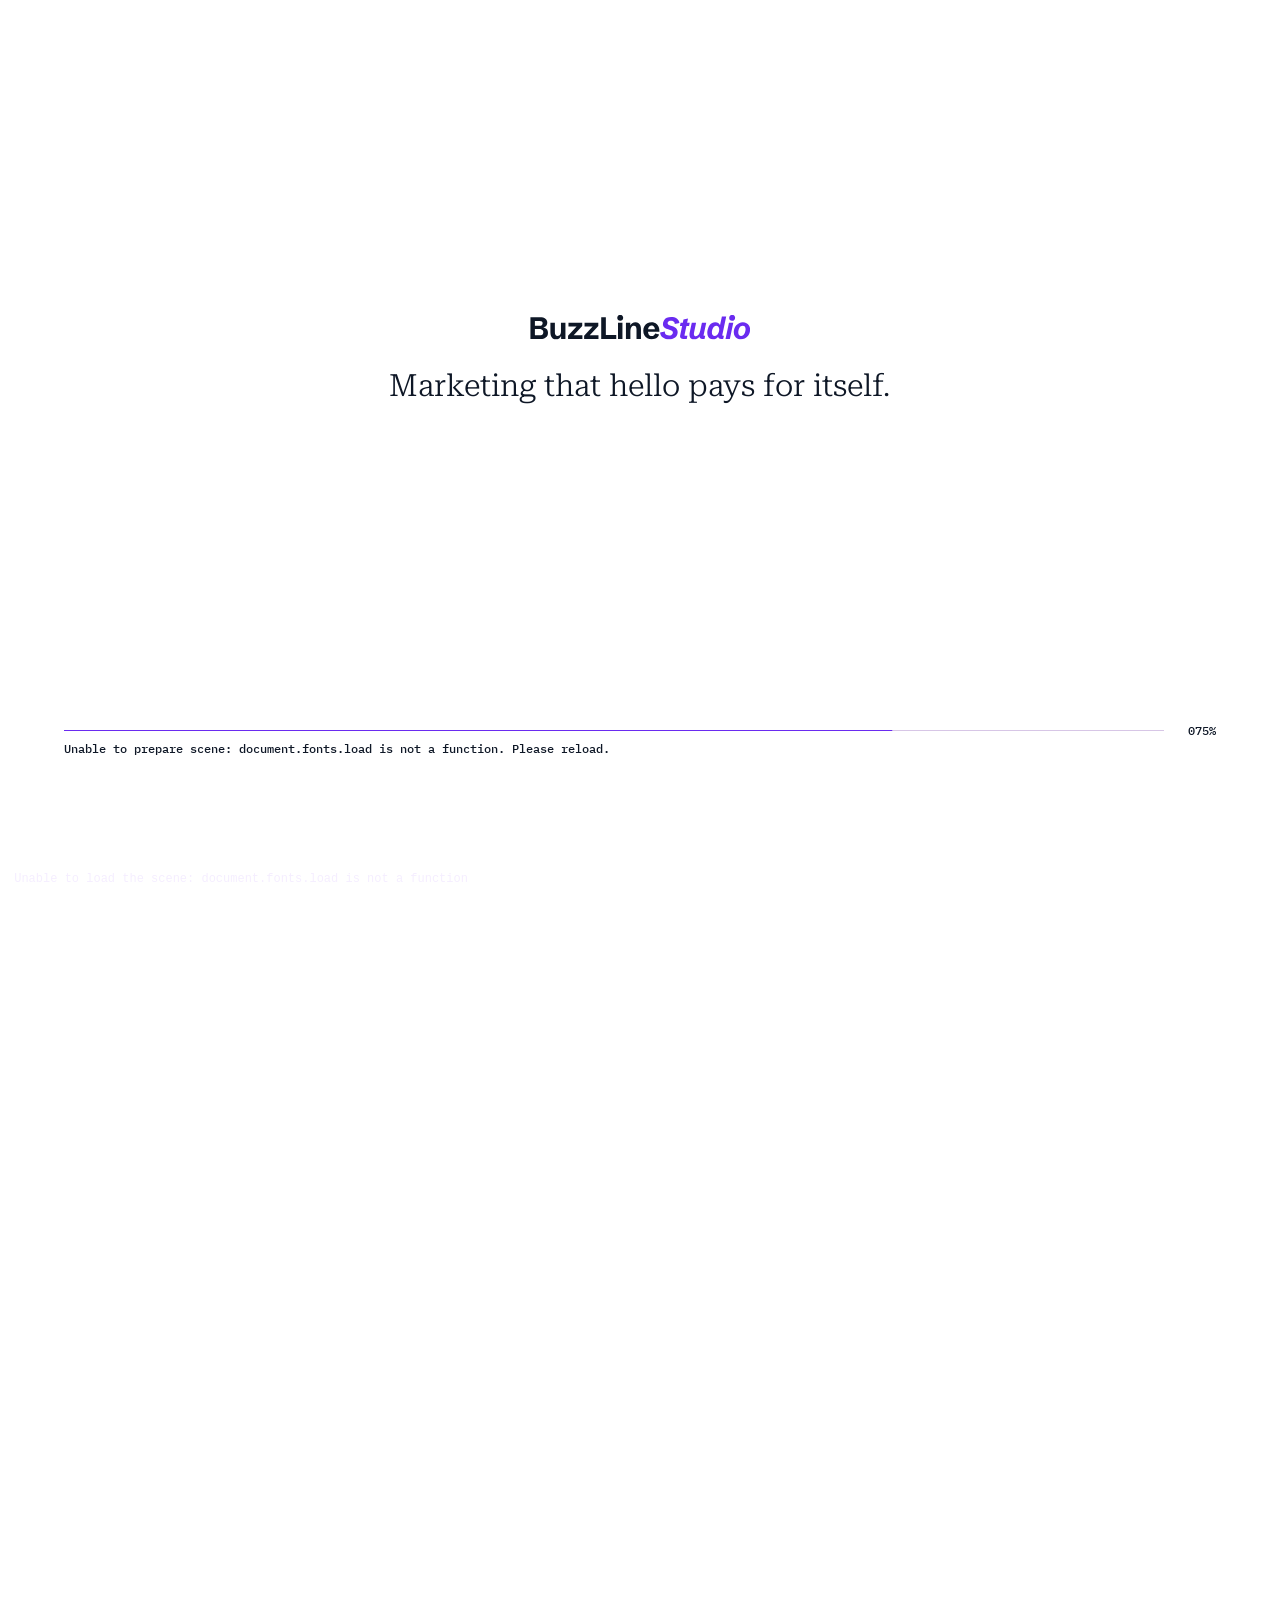
<file: about1.html>
<!doctype html>
<html lang="en" data-theme="day" data-build="4.3">

<head>
    <link rel="icon" href="data:,">
    <meta charset="UTF-8">
    <meta name="viewport" content="width=device-width, initial-scale=1.0">
    <title>BuzzLine Studio</title>
    <link rel="preload" as="font" type="font/woff2" crossorigin href="./assets/fonts/onest-500.8f2d0540.woff2">
    <link rel="preload" as="font" type="font/woff2" crossorigin href="./assets/fonts/onest-600.31d113d8.woff2">
    <link rel="stylesheet" href="./assets/css/style.css">
    <script src="./assets/js/bootstrap.js"></script>
    <style>
     
    </style>
</head>

<body class="waiting-entry site-page">
    <div id="entry-gate" role="dialog" aria-modal="true" aria-labelledby="gate-title">
        <div class="gate-intro">
            <div class="gate-wordmark" id="gate-title">
                <img alt="BuzzLine Studio" src="./assets/img/image-1.27a90113.svg">
            </div>
            <div class="gate-centre">
                <p>Marketing that hello pays for itself.</p>
            </div>
        </div>
        <div id="gate-choices">
            <button type="button" class="gate-choice gate-primary" id="enter-sound" disabled>
                <svg viewBox="0 0 20 20" aria-hidden="true">
                    <path d="M3 7h3l4-4v14l-4-4H3ZM13 6q5 4 0 8M15 3q8 7 0 14" />
                </svg><span>ENTER WITH SOUND</span></button>
            <button type="button" class="gate-choice gate-secondary" id="enter-muted" disabled>
                <svg viewBox="0 0 20 20" aria-hidden="true">
                    <path d="M3 7h3l4-4v14l-4-4H3ZM13 7l5 6M18 7l-5 6" />
                </svg><span>ENTER WITHOUT SOUND</span></button>
        </div>
        <div class="gate-bottom">
            <div id="gate-progress" role="progressbar" aria-valuemin="0" aria-valuemax="100" aria-valuenow="0" aria-label="Loading scene"><span class="gate-track"><span id="gate-fill"></span></span><span id="gate-counter">000%</span></div><span id="gate-message" role="status">Preparing the scene…</span></div>
    </div>
    <main id="scroll-section">
        <div id="stage">
            <canvas id="scene" aria-label="Interactive particle landscape"></canvas>
            <div id="hero-text"></div>
        </div>
    </main>
    <footer class="mobile-action-footer figma-footer" aria-label="Footer">
        <div class="mobile-footer-brand"><img class="wordmark" alt="BuzzLine Studio" src="./assets/img/footer/footer-logo-mobile.svg">
            <p>Fixed-term marketing services
                <br class="footer-desktop-break"> you buy online.</p><img class="payment-logos" alt="Visa and Mastercard" src="./assets/img/footer/footer-payments-mobile.svg">
            <div class="footer-social">
                <button type="button" data-inert aria-label="Facebook"><img alt="" width="24" height="24" src="./assets/img/footer/footer-facebook.svg">
                </button>
                <button type="button" data-inert aria-label="Instagram"><img alt="" width="24" height="24" src="./assets/img/footer/footer-instagram.svg">
                </button>
            </div>
        </div>
        <div class="mobile-footer-links">
            <div>
                <h3>Goals</h3>
                <button type="button" data-inert>Be Found</button>
                <button type="button" data-inert>Be Chosen</button>
                <button type="button" data-inert>Be Remembered</button>
            </div>
            <div>
                <h3>Services</h3>
                <button type="button" data-inert>SEO</button>
                <button type="button" data-inert>Paid Search</button>
                <button type="button" data-inert>Social Media</button>
                <button type="button" data-inert>Email Marketing</button>
                <button type="button" data-inert>Website Design and Dev</button>
                <button type="button" data-inert>Bespoke Services</button>
            </div>
            <div>
                <h3>Company</h3>
                <button type="button" data-inert>About</button>
                <button type="button" data-inert>FAQs</button>
                <button type="button" data-inert>Contact</button>
                <button type="button" data-inert>Sign in</button>
            </div>
        </div>
        <div class="mobile-footer-hairline"></div>
        <div class="mobile-footer-legal">
            <div>
                <button type="button" data-inert>Terms &amp; conditions</button>
                <button type="button" data-inert>Privacy policy</button>
            </div>
            <span>© 2026 BuzzLineStudio.</span>
        </div>
    </footer>
    <nav id="business-nav" aria-label="Main navigation">
        <button type="button" class="brand" data-inert aria-label="BuzzLine Studio"><img class="wordmark" alt="BuzzLine Studio" src="./assets/img/image-2.e16b64a0.svg"></button>
        <div class="nav-links">
            <div class="packages-menu desktop-goals">
                <button type="button" class="nav-packages" id="desktop-goals-toggle" aria-expanded="false" aria-controls="desktop-goals-panel">GOALS<img class="about-icon nav-chevron" alt="" width="16" height="16" src="./assets/img/image-4.350d3736.svg"></button>
                <div class="packages-panel" id="desktop-goals-panel" aria-label="Goals" hidden>
                    <div class="goals-intro">
                        <p>Packaged services, built around one outcome.</p>
                    </div>
                    <button type="button" data-inert>Be Found<img class="dropdown-arrow" src="./assets/img/dropdown-arrow.svg" width="16" height="16" alt=""></button>
                    <button type="button" data-inert>Be Chosen<img class="dropdown-arrow" src="./assets/img/dropdown-arrow.svg" width="16" height="16" alt=""></button>
                    <button type="button" data-inert>Be Remembered<img class="dropdown-arrow" src="./assets/img/dropdown-arrow.svg" width="16" height="16" alt=""></button>
                </div>
            </div>
            <div class="packages-menu desktop-packages">
                <button type="button" class="nav-packages" id="desktop-packages-toggle" aria-expanded="false" aria-controls="desktop-packages-panel">SERVICES<img class="about-icon nav-chevron" alt="" width="16" height="16" src="./assets/img/image-4.350d3736.svg"></button>
                <div class="packages-panel" id="desktop-packages-panel" aria-label="Services" hidden>
                    <div class="goals-intro">
                        <p>Buy any service on its own.</p>
                    </div>
                    <button type="button" data-inert>SEO<img class="dropdown-arrow" src="./assets/img/dropdown-arrow.svg" width="16" height="16" alt=""></button>
                    <button type="button" data-inert>Paid Search<img class="dropdown-arrow" src="./assets/img/dropdown-arrow.svg" width="16" height="16" alt=""></button>
                    <button type="button" data-inert>Social Media<img class="dropdown-arrow" src="./assets/img/dropdown-arrow.svg" width="16" height="16" alt=""></button>
                    <button type="button" data-inert>Email Marketing<img class="dropdown-arrow" src="./assets/img/dropdown-arrow.svg" width="16" height="16" alt=""></button>
                    <button type="button" data-inert>Website Design and Dev<img class="dropdown-arrow" src="./assets/img/dropdown-arrow.svg" width="16" height="16" alt=""></button>
                    <button type="button" data-inert>Bespoke Services<img class="dropdown-arrow" src="./assets/img/dropdown-arrow.svg" width="16" height="16" alt=""></button>
                </div>
            </div>
            <button type="button" data-route-link="about">ABOUT</button>
            <button type="button" data-inert>FAQ</button>
            <button type="button" data-inert>CONTACT</button>
        </div>
        <div class="nav-right">
            <button type="button" class="mode-toggle" role="switch" aria-checked="false" aria-label="Switch to night mode"><span class="mode-knob"><svg class="sun" viewBox="0 0 12 12" aria-hidden="true"><circle cx="6" cy="6" r="2"/><path d="M6 0v1M6 11v1M0 6h1M11 6h1M2 2l.7.7M9.3 9.3l.7.7M2 10l.7-.7M9.3 2.7l.7-.7"/></svg><svg class="moon" viewBox="0 0 12 12" aria-hidden="true"><path d="M10 7.5A4.5 4.5 0 0 1 4.5 2 4.5 4.5 0 1 0 10 7.5Z"/></svg></span></button>
            <div
            class="currency">
                <button type="button" class="currency-toggle" aria-expanded="false" aria-controls="nav-currency-options" aria-haspopup="listbox" aria-label="Currency, USD"><span class="currency-label">USD</span><img class="currency-chevron" src="./assets/img/image-4.350d3736.svg" width="16" height="16" alt=""></button>
                <div class="currency-options" id="nav-currency-options" role="listbox" aria-label="Currency"
                hidden>
                    <button type="button" role="option" aria-selected="true">USD</button>
                    <button type="button" role="option" aria-selected="false">EUR</button>
                    <button type="button" role="option" aria-selected="false">GBP</button>
                </div>
        </div>
        <button type="button" class="cart" data-inert aria-label="Cart, 0 items">
            <svg viewBox="0 0 24 24" aria-hidden="true">
                <path d="M2 3h3l2.5 12h11L21 6H6M9 20h.01M18 20h.01" />
            </svg><span class="cart-count">0</span></button>
        <button type="button" class="login" data-inert>LOG IN</button>
        <button type="button" class="build-order" data-inert>Build your own</button>
        <button id="menu-toggle" type="button" aria-label="Open menu" aria-controls="mobile-menu" aria-expanded="false">
            <svg viewBox="0 0 24 24" aria-hidden="true">
                <path d="M3 7h18M3 16h18" />
            </svg>
        </button>
        </div>
    </nav>
    <div id="mobile-menu" role="dialog" aria-modal="true" aria-label="Navigation" hidden>
        <button id="menu-close" type="button" aria-label="Close menu">
            <svg viewBox="0 0 24 24" aria-hidden="true">
                <path d="m5 5 14 14M19 5 5 19" />
            </svg>
        </button>
        <div class="mobile-menu-links">
            <div class="packages-menu mobile-goals">
                <button type="button" class="nav-packages" id="mobile-goals-toggle" aria-expanded="false" aria-controls="mobile-goals-panel">GOALS<img class="about-icon nav-chevron" alt="" width="16" height="16" src="./assets/img/image-4.350d3736.svg"></button>
                <div class="packages-panel" id="mobile-goals-panel" aria-label="Goals" hidden>
                    <div class="goals-intro">
                        <p>Packaged services, built around one outcome.</p>
                    </div>
                    <button type="button" data-inert>Be Found<img class="dropdown-arrow" src="./assets/img/dropdown-arrow.svg" width="16" height="16" alt=""></button>
                    <button type="button" data-inert>Be Chosen<img class="dropdown-arrow" src="./assets/img/dropdown-arrow.svg" width="16" height="16" alt=""></button>
                    <button type="button" data-inert>Be Remembered<img class="dropdown-arrow" src="./assets/img/dropdown-arrow.svg" width="16" height="16" alt=""></button>
                </div>
            </div>
            <div class="packages-menu mobile-packages">
                <button type="button" class="nav-packages" id="mobile-packages-toggle" aria-expanded="false" aria-controls="mobile-packages-panel">SERVICES<img class="about-icon nav-chevron" alt="" width="16" height="16" src="./assets/img/image-4.350d3736.svg"></button>
                <div class="packages-panel" id="mobile-packages-panel" aria-label="Services" hidden>
                    <div class="goals-intro">
                        <p>Buy any service on its own.</p>
                    </div>
                    <button type="button" data-inert>SEO<img class="dropdown-arrow" src="./assets/img/dropdown-arrow.svg" width="16" height="16" alt=""></button>
                    <button type="button" data-inert>Paid Search<img class="dropdown-arrow" src="./assets/img/dropdown-arrow.svg" width="16" height="16" alt=""></button>
                    <button type="button" data-inert>Social Media<img class="dropdown-arrow" src="./assets/img/dropdown-arrow.svg" width="16" height="16" alt=""></button>
                    <button type="button" data-inert>Email Marketing<img class="dropdown-arrow" src="./assets/img/dropdown-arrow.svg" width="16" height="16" alt=""></button>
                    <button type="button" data-inert>Website Design and Dev<img class="dropdown-arrow" src="./assets/img/dropdown-arrow.svg" width="16" height="16" alt=""></button>
                    <button type="button" data-inert>Bespoke Services<img class="dropdown-arrow" src="./assets/img/dropdown-arrow.svg" width="16" height="16" alt=""></button>
                </div>
            </div>
            <button type="button" data-route-link="about">ABOUT</button>
            <button type="button" data-inert>FAQ</button>
            <button type="button" data-inert>CONTACT</button>
        </div>
        <button type="button" class="menu-login" data-inert>LOG IN</button>
        <button type="button" class="build-order" data-inert>Build your own</button>
        <button type="button" class="mode-toggle" role="switch" aria-checked="false" aria-label="Switch to night mode"><span class="mode-knob"><svg class="sun" viewBox="0 0 12 12" aria-hidden="true"><circle cx="6" cy="6" r="2"/><path d="M6 0v1M6 11v1M0 6h1M11 6h1M2 2l.7.7M9.3 9.3l.7.7M2 10l.7-.7M9.3 2.7l.7-.7"/></svg><svg class="moon" viewBox="0 0 12 12" aria-hidden="true"><path d="M10 7.5A4.5 4.5 0 0 1 4.5 2 4.5 4.5 0 1 0 10 7.5Z"/></svg></span></button>
    </div>
    <div id="controls">
        <button id="mute-toggle" type="button" aria-pressed="false" aria-label="Sound off">
            <span class="sound-label">SOUND OFF</span>
                <span class="sound-icon" aria-hidden="true">
                    <span class="bar"></span>
                    <span class="bar"></span>
                    <span class="bar"></span>
                    <span class="bar"></span>
                    <span class="bar"></span>
                </span>
        </button>
        <div hidden>
            <select id="quality">
                <option value="high">High</option>
                <option value="low">Low</option>
            </select>
        </div>
    </div>
    <div id="status" role="status">Loading terrain…</div>
    <nav id="scene-rail" aria-label="Page sections">
        <button type="button" aria-current="false"><span class="rail-marker" aria-hidden="true"></span><span class="rail-label">What we believe</span></button>
        <button type="button" aria-current="false"><span class="rail-marker" aria-hidden="true"></span><span class="rail-label">The big idea</span></button>
        <button type="button" aria-current="false"><span class="rail-marker" aria-hidden="true"></span><span class="rail-label">Our story</span></button>
        <button type="button" aria-current="false"><span class="rail-marker" aria-hidden="true"></span><span class="rail-label">How it’s sold</span></button>
        <button type="button" aria-current="false"><span class="rail-marker" aria-hidden="true"></span><span class="rail-label">Why it works</span></button>
        <button type="button" aria-current="false"><span class="rail-marker" aria-hidden="true"></span><span class="rail-label">Get started</span></button>
    </nav>
    <div id="scene-jump" aria-hidden="true"></div>
    <template id="route-about">
        <div id="hero-text" aria-label="BuzzLine Studio services">
            <section class="story-screen s1">
                <div class="content">
                    <h1 data-webgl>Clear beats loud.</h1>
                    <p data-webgl class="body">BuzzLine exists because most marketing shouts and few people listen. We build the channels that make a brand the obvious choice, and we sell them as packages you can price in a minute.</p>
                </div>
            </section>
            <section class="story-screen s2">
                <div class="content">
                    <h2 data-webgl>Marketing you can buy in a minute, not a quarter.</h2>
                    <div class="about-columns about-dom">
                        <div class="about-copy">
                            <p>BuzzLine began with a simple question: Why does purchasing marketing services require three meetings and a forty-page proposal?</p>
                            <p>The process itself isn't complicated. It's about search, paid ads, social media, email, and websites, delivered monthly and measured transparently to ensure real results.</p>
                        </div>
                        <div class="about-copy">
                            <p>So we packaged it. Five channels, five tiers each, a fixed term and a price on every one. You choose, you pay, the work starts.</p>
                            <p>Today BuzzLine runs channels for brands across Europe and North America, from a first campaign to the full stack.</p>
                        </div>
                    </div>
                </div>
            </section>
            <section class="story-screen s3">
                <div class="content">
                    <h2 data-webgl>Why BuzzLine was started.</h2>
                    <div data-webgl class="body about-copy">
                        <p>BuzzLine started with one question. Why does buying marketing take three meetings and a forty page proposal? The work itself is not mysterious. Search, paid, social, email and websites, done monthly and measured honestly.</p>
                        <p>So we packaged it. Five channels, five tiers each, a fixed term and a price on every one. You choose, you pay, the work starts.</p>
                        <p>Today BuzzLine runs channels for brands across Europe and North America, from a first campaign to the full stack.</p>
                    </div>
                    <button type="button" class="scene-button" data-inert><span class="g r" aria-hidden="true"></span><span class="g c" aria-hidden="true"></span><span class="face">Explore packages</span><span class="ring r" aria-hidden="true"></span><span class="ring c" aria-hidden="true"></span><span class="ring p"
                        aria-hidden="true"></span></button>
                </div>
            </section>
            <section class="story-screen s4">
                <div class="content">
                    <h2 data-webgl>Transparent and Straightforward.</h2>
                    <div class="about-tile-block">
                        <div class="about-tiles about-dom">
                            <article class="about-tile">
                                <h3>Five channels</h3>
                                <div class="about-chips"><span>SEO</span><span>Paid search</span><span>Social media</span><span>Email marketing</span><span>Website Design and Dev</span></div>
                            </article>
                            <article class="about-tile"><img class="about-icon " alt="" width="32" height="32" src="./assets/img/image-5.7d26f70c.svg">
                                <h3>Fixed terms. 1, 3, 6 or 12 months. Nothing renews on its own.</h3></article>
                            <article class="about-tile"><img class="about-icon " alt="" width="28" height="28" src="./assets/img/image-6.3fa4a621.svg">
                                <h3>Fixed prices, no setup fees, no hidden costs. The number on the page is the number on the invoice.</h3></article>
                        </div>
                        <button type="button" class="scene-button" data-inert><span class="g r" aria-hidden="true"></span><span class="g c" aria-hidden="true"></span><span class="face">Got questions?</span><span class="ring r" aria-hidden="true"></span><span class="ring c" aria-hidden="true"></span>
                            <span
                            class="ring p" aria-hidden="true"></span>
                        </button>
                    </div>
                </div>
            </section>
            <section class="story-screen s5">
                <div class="content">
                    <h2 data-webgl>Why it works.</h2>
                    <div class="about-steps about-dom">
                        <article class="about-step"><span class="about-step-icon"><img class="about-icon " alt="" width="24" height="24" src="./assets/img/image-7.7dfbd080.svg"></span>
                            <h3>Set the goal</h3>
                            <p>One call to agree what the channel is for. Leads, sales, sign ups or reach. One number we can point at.</p>
                        </article>
                        <article class="about-step"><span class="about-step-icon"><img class="about-icon " alt="" width="24" height="24" src="./assets/img/image-8.ffd39e5e.svg"></span>
                            <h3>Ship monthly</h3>
                            <p>Fixes, campaigns, posts and sends go out against a published plan. You always know what shipped and why.</p>
                        </article>
                        <article class="about-step"><span class="about-step-icon"><img class="about-icon " alt="" width="24" height="24" src="./assets/img/image-9.b63bd9fa.svg"></span>
                            <h3>Report the numbers</h3>
                            <p>What it cost, what it made, what changes next. One page, plain English, every month.</p>
                        </article>
                    </div>
                </div>
            </section>
            <section class="story-screen s6">
                <div class="content"><span class="pill">Next</span>
                    <h2 data-webgl>Start with one channel.</h2>
                    <p data-webgl class="body">Try a package for a month and explore all its features in depth. Once you see how it enhances your workflow and adds value, consider adding another package to expand your capabilities even further. This way, you can tailor your experience
                        to perfectly suit your needs and maximize productivity.</p>
                    <button type="button" class="scene-button" data-inert><span class="g r" aria-hidden="true"></span><span class="g c" aria-hidden="true"></span><span class="face">Choose a package</span><span class="ring r" aria-hidden="true"></span><span class="ring c" aria-hidden="true"></span><span class="ring p"
                        aria-hidden="true"></span></button>
                </div>
                <footer class="action-footer figma-footer" aria-label="Footer">
                    <div class="footer-grid">
                        <div class="footer-brand"><img class="wordmark" alt="BuzzLine Studio" src="./assets/img/footer/footer-logo.svg">
                            <p>Fixed-term marketing services
                                <br class="footer-desktop-break"> you buy online.</p><img class="payment-logos" alt="Visa and Mastercard" src="./assets/img/footer/footer-payments.svg">
                            <div class="footer-social">
                                <button type="button" data-inert aria-label="Facebook"><img alt="" width="24" height="24" src="./assets/img/footer/footer-facebook.svg">
                                </button>
                                <button type="button" data-inert aria-label="Instagram"><img alt="" width="24" height="24" src="./assets/img/footer/footer-instagram.svg">
                                </button>
                            </div>
                        </div>
                        <div class="footer-links">
                            <div>
                                <h3>Goals</h3>
                                <button type="button" data-inert>Be Found</button>
                                <button type="button" data-inert>Be Chosen</button>
                                <button type="button" data-inert>Be Remembered</button>
                            </div>
                            <div>
                                <h3>Services</h3>
                                <button type="button" data-inert>SEO</button>
                                <button type="button" data-inert>Paid Search</button>
                                <button type="button" data-inert>Social Media</button>
                                <button type="button" data-inert>Email Marketing</button>
                                <button type="button" data-inert>Website Design and Dev</button>
                                <button type="button" data-inert>Bespoke Services</button>
                            </div>
                            <div>
                                <h3>Company</h3>
                                <button type="button" data-inert>About</button>
                                <button type="button" data-inert>FAQs</button>
                                <button type="button" data-inert>Contact</button>
                                <button type="button" data-inert>Sign in</button>
                            </div>
                        </div>
                    </div>
                    <div class="footer-hairline"></div>
                    <div class="footer-legal"><span>© 2026 BuzzLineStudio.</span>
                        <div>
                            <button type="button" data-inert>Terms &amp; conditions</button>
                            <button type="button" data-inert>Privacy policy</button>
                        </div>
                    </div>
                </footer>
            </section>
        </div>
    </template>
    <div id="route-veil" aria-hidden="true"></div>
    <script type="module" src="./assets/js/script1.js"></script>
</body>

</html>
</file>
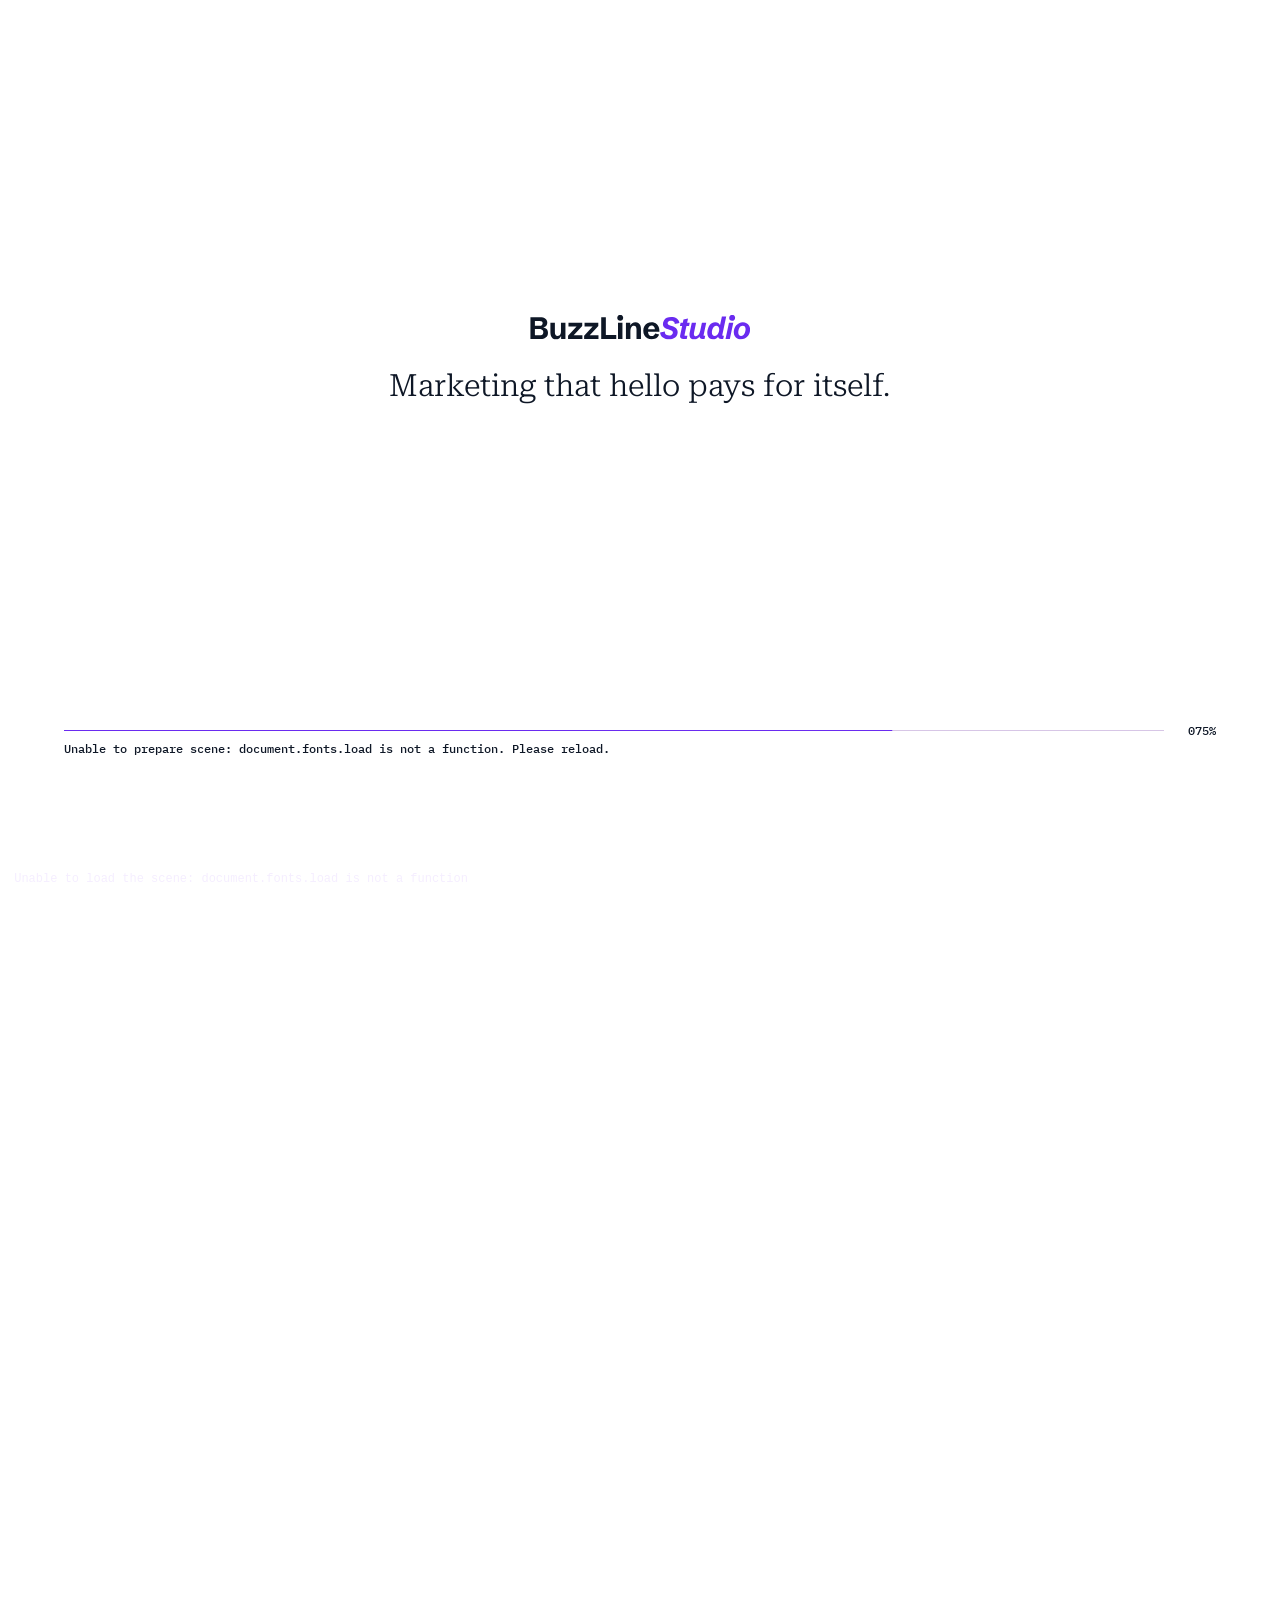
<file: index1.html>
<!doctype html>
<html lang="en" data-theme="day" data-build="4.3">

<head>
    <link rel="icon" href="data:,">
    <meta charset="UTF-8">
    <meta name="viewport" content="width=device-width, initial-scale=1.0">
    <title>BuzzLine Studio</title>
    <link rel="preload" as="font" type="font/woff2" crossorigin href="./assets/fonts/onest-500.8f2d0540.woff2">
    <link rel="preload" as="font" type="font/woff2" crossorigin href="./assets/fonts/onest-600.31d113d8.woff2">
    <link rel="stylesheet" href="./assets/css/style.css">
    <script src="./assets/js/bootstrap.js"></script>
    <style>
     
    </style>
</head>

<body class="waiting-entry site-page">
    <div id="entry-gate" role="dialog" aria-modal="true" aria-labelledby="gate-title">
        <div class="gate-intro">
            <div class="gate-wordmark" id="gate-title">
                <img alt="BuzzLine Studio" src="./assets/img/image-1.27a90113.svg">
            </div>
            <div class="gate-centre">
                <p>Marketing that hello pays for itself.</p>
            </div>
        </div>
        <div id="gate-choices">
            <button type="button" class="gate-choice gate-primary" id="enter-sound" disabled>
                <svg viewBox="0 0 20 20" aria-hidden="true">
                    <path d="M3 7h3l4-4v14l-4-4H3ZM13 6q5 4 0 8M15 3q8 7 0 14" />
                </svg><span>ENTER WITH SOUND</span></button>
            <button type="button" class="gate-choice gate-secondary" id="enter-muted" disabled>
                <svg viewBox="0 0 20 20" aria-hidden="true">
                    <path d="M3 7h3l4-4v14l-4-4H3ZM13 7l5 6M18 7l-5 6" />
                </svg><span>ENTER WITHOUT SOUND</span></button>
        </div>
        <div class="gate-bottom">
            <div id="gate-progress" role="progressbar" aria-valuemin="0" aria-valuemax="100" aria-valuenow="0" aria-label="Loading scene"><span class="gate-track"><span id="gate-fill"></span></span><span id="gate-counter">000%</span></div><span id="gate-message" role="status">Preparing the scene…</span></div>
    </div>
    <main id="scroll-section">
        <div id="stage">
            <canvas id="scene" aria-label="Interactive particle landscape"></canvas>
            <div id="hero-text"></div>
        </div>
    </main>
    <footer class="mobile-action-footer figma-footer" aria-label="Footer">
        <div class="mobile-footer-brand"><img class="wordmark" alt="BuzzLine Studio" src="./assets/img/footer/footer-logo-mobile.svg">
            <p>Fixed-term marketing services
                <br class="footer-desktop-break"> you buy online.</p><img class="payment-logos" alt="Visa and Mastercard" src="./assets/img/footer/footer-payments-mobile.svg">
            <div class="footer-social">
                <button type="button" data-inert aria-label="Facebook"><img alt="" width="24" height="24" src="./assets/img/footer/footer-facebook.svg">
                </button>
                <button type="button" data-inert aria-label="Instagram"><img alt="" width="24" height="24" src="./assets/img/footer/footer-instagram.svg">
                </button>
            </div>
        </div>
        <div class="mobile-footer-links">
            <div>
                <h3>Goals</h3>
                <button type="button" data-inert>Be Found</button>
                <button type="button" data-inert>Be Chosen</button>
                <button type="button" data-inert>Be Remembered</button>
            </div>
            <div>
                <h3>Services</h3>
                <button type="button" data-inert>SEO</button>
                <button type="button" data-inert>Paid Search</button>
                <button type="button" data-inert>Social Media</button>
                <button type="button" data-inert>Email Marketing</button>
                <button type="button" data-inert>Website Design and Dev</button>
                <button type="button" data-inert>Bespoke Services</button>
            </div>
            <div>
                <h3>Company</h3>
                <button type="button" data-inert>About</button>
                <button type="button" data-inert>FAQs</button>
                <button type="button" data-inert>Contact</button>
                <button type="button" data-inert>Sign in</button>
            </div>
        </div>
        <div class="mobile-footer-hairline"></div>
        <div class="mobile-footer-legal">
            <div>
                <button type="button" data-inert>Terms &amp; conditions</button>
                <button type="button" data-inert>Privacy policy</button>
            </div>
            <span>© 2026 BuzzLineStudio.</span>
        </div>
    </footer>
    <nav id="business-nav" aria-label="Main navigation">
        <button type="button" class="brand" data-inert aria-label="BuzzLine Studio"><img class="wordmark" alt="BuzzLine Studio" src="./assets/img/image-2.e16b64a0.svg"></button>
        <div class="nav-links">
            <div class="packages-menu desktop-goals">
                <button type="button" class="nav-packages" id="desktop-goals-toggle" aria-expanded="false" aria-controls="desktop-goals-panel">GOALS<img class="about-icon nav-chevron" alt="" width="16" height="16" src="./assets/img/image-4.350d3736.svg"></button>
                <div class="packages-panel" id="desktop-goals-panel" aria-label="Goals" hidden>
                    <div class="goals-intro">
                        <p>Packaged services, built around one outcome.</p>
                    </div>
                    <button type="button" data-inert>Be Found<img class="dropdown-arrow" src="./assets/img/dropdown-arrow.svg" width="16" height="16" alt=""></button>
                    <button type="button" data-inert>Be Chosen<img class="dropdown-arrow" src="./assets/img/dropdown-arrow.svg" width="16" height="16" alt=""></button>
                    <button type="button" data-inert>Be Remembered<img class="dropdown-arrow" src="./assets/img/dropdown-arrow.svg" width="16" height="16" alt=""></button>
                </div>
            </div>
            <div class="packages-menu desktop-packages">
                <button type="button" class="nav-packages" id="desktop-packages-toggle" aria-expanded="false" aria-controls="desktop-packages-panel">SERVICES<img class="about-icon nav-chevron" alt="" width="16" height="16" src="./assets/img/image-4.350d3736.svg"></button>
                <div class="packages-panel" id="desktop-packages-panel" aria-label="Services" hidden>
                    <div class="goals-intro">
                        <p>Buy any service on its own.</p>
                    </div>
                    <button type="button" data-inert>SEO<img class="dropdown-arrow" src="./assets/img/dropdown-arrow.svg" width="16" height="16" alt=""></button>
                    <button type="button" data-inert>Paid Search<img class="dropdown-arrow" src="./assets/img/dropdown-arrow.svg" width="16" height="16" alt=""></button>
                    <button type="button" data-inert>Social Media<img class="dropdown-arrow" src="./assets/img/dropdown-arrow.svg" width="16" height="16" alt=""></button>
                    <button type="button" data-inert>Email Marketing<img class="dropdown-arrow" src="./assets/img/dropdown-arrow.svg" width="16" height="16" alt=""></button>
                    <button type="button" data-inert>Website Design and Dev<img class="dropdown-arrow" src="./assets/img/dropdown-arrow.svg" width="16" height="16" alt=""></button>
                    <button type="button" data-inert>Bespoke Services<img class="dropdown-arrow" src="./assets/img/dropdown-arrow.svg" width="16" height="16" alt=""></button>
                </div>
            </div>
            <button type="button" data-route-link="about">ABOUT</button>
            <button type="button" data-inert>FAQ</button>
            <button type="button" data-inert>CONTACT</button>
        </div>
        <div class="nav-right">
            <button type="button" class="mode-toggle" role="switch" aria-checked="false" aria-label="Switch to night mode"><span class="mode-knob"><svg class="sun" viewBox="0 0 12 12" aria-hidden="true"><circle cx="6" cy="6" r="2"/><path d="M6 0v1M6 11v1M0 6h1M11 6h1M2 2l.7.7M9.3 9.3l.7.7M2 10l.7-.7M9.3 2.7l.7-.7"/></svg><svg class="moon" viewBox="0 0 12 12" aria-hidden="true"><path d="M10 7.5A4.5 4.5 0 0 1 4.5 2 4.5 4.5 0 1 0 10 7.5Z"/></svg></span></button>
            <div
            class="currency">
                <button type="button" class="currency-toggle" aria-expanded="false" aria-controls="nav-currency-options" aria-haspopup="listbox" aria-label="Currency, USD"><span class="currency-label">USD</span><img class="currency-chevron" src="./assets/img/image-4.350d3736.svg" width="16" height="16" alt=""></button>
                <div class="currency-options" id="nav-currency-options" role="listbox" aria-label="Currency"
                hidden>
                    <button type="button" role="option" aria-selected="true">USD</button>
                    <button type="button" role="option" aria-selected="false">EUR</button>
                    <button type="button" role="option" aria-selected="false">GBP</button>
                </div>
        </div>
        <button type="button" class="cart" data-inert aria-label="Cart, 0 items">
            <svg viewBox="0 0 24 24" aria-hidden="true">
                <path d="M2 3h3l2.5 12h11L21 6H6M9 20h.01M18 20h.01" />
            </svg><span class="cart-count">0</span></button>
        <button type="button" class="login" data-inert>LOG IN</button>
        <button type="button" class="build-order" data-inert>Build your own</button>
        <button id="menu-toggle" type="button" aria-label="Open menu" aria-controls="mobile-menu" aria-expanded="false">
            <svg viewBox="0 0 24 24" aria-hidden="true">
                <path d="M3 7h18M3 16h18" />
            </svg>
        </button>
        </div>
    </nav>
    <div id="mobile-menu" role="dialog" aria-modal="true" aria-label="Navigation" hidden>
        <button id="menu-close" type="button" aria-label="Close menu">
            <svg viewBox="0 0 24 24" aria-hidden="true">
                <path d="m5 5 14 14M19 5 5 19" />
            </svg>
        </button>
        <div class="mobile-menu-links">
            <div class="packages-menu mobile-goals">
                <button type="button" class="nav-packages" id="mobile-goals-toggle" aria-expanded="false" aria-controls="mobile-goals-panel">GOALS<img class="about-icon nav-chevron" alt="" width="16" height="16" src="./assets/img/image-4.350d3736.svg"></button>
                <div class="packages-panel" id="mobile-goals-panel" aria-label="Goals" hidden>
                    <div class="goals-intro">
                        <p>Packaged services, built around one outcome.</p>
                    </div>
                    <button type="button" data-inert>Be Found<img class="dropdown-arrow" src="./assets/img/dropdown-arrow.svg" width="16" height="16" alt=""></button>
                    <button type="button" data-inert>Be Chosen<img class="dropdown-arrow" src="./assets/img/dropdown-arrow.svg" width="16" height="16" alt=""></button>
                    <button type="button" data-inert>Be Remembered<img class="dropdown-arrow" src="./assets/img/dropdown-arrow.svg" width="16" height="16" alt=""></button>
                </div>
            </div>
            <div class="packages-menu mobile-packages">
                <button type="button" class="nav-packages" id="mobile-packages-toggle" aria-expanded="false" aria-controls="mobile-packages-panel">SERVICES<img class="about-icon nav-chevron" alt="" width="16" height="16" src="./assets/img/image-4.350d3736.svg"></button>
                <div class="packages-panel" id="mobile-packages-panel" aria-label="Services" hidden>
                    <div class="goals-intro">
                        <p>Buy any service on its own.</p>
                    </div>
                    <button type="button" data-inert>SEO<img class="dropdown-arrow" src="./assets/img/dropdown-arrow.svg" width="16" height="16" alt=""></button>
                    <button type="button" data-inert>Paid Search<img class="dropdown-arrow" src="./assets/img/dropdown-arrow.svg" width="16" height="16" alt=""></button>
                    <button type="button" data-inert>Social Media<img class="dropdown-arrow" src="./assets/img/dropdown-arrow.svg" width="16" height="16" alt=""></button>
                    <button type="button" data-inert>Email Marketing<img class="dropdown-arrow" src="./assets/img/dropdown-arrow.svg" width="16" height="16" alt=""></button>
                    <button type="button" data-inert>Website Design and Dev<img class="dropdown-arrow" src="./assets/img/dropdown-arrow.svg" width="16" height="16" alt=""></button>
                    <button type="button" data-inert>Bespoke Services<img class="dropdown-arrow" src="./assets/img/dropdown-arrow.svg" width="16" height="16" alt=""></button>
                </div>
            </div>
            <button type="button" data-route-link="about">ABOUT</button>
            <button type="button" data-inert>FAQ</button>
            <button type="button" data-inert>CONTACT</button>
        </div>
        <button type="button" class="menu-login" data-inert>LOG IN</button>
        <button type="button" class="build-order" data-inert>Build your own</button>
        <button type="button" class="mode-toggle" role="switch" aria-checked="false" aria-label="Switch to night mode"><span class="mode-knob"><svg class="sun" viewBox="0 0 12 12" aria-hidden="true"><circle cx="6" cy="6" r="2"/><path d="M6 0v1M6 11v1M0 6h1M11 6h1M2 2l.7.7M9.3 9.3l.7.7M2 10l.7-.7M9.3 2.7l.7-.7"/></svg><svg class="moon" viewBox="0 0 12 12" aria-hidden="true"><path d="M10 7.5A4.5 4.5 0 0 1 4.5 2 4.5 4.5 0 1 0 10 7.5Z"/></svg></span></button>
    </div>
    <div id="controls">
        <button id="mute-toggle" type="button" aria-pressed="false" aria-label="Sound off">
            <span class="sound-label">SOUND ON</span>
                <span class="sound-icon" aria-hidden="true">
                    <span class="bar"></span>
                    <span class="bar"></span>
                    <span class="bar"></span>
                    <span class="bar"></span>
                    <span class="bar"></span>
                </span>
        </button>
        <div hidden>
            <select id="quality">
                <option value="high">High</option>
                <option value="low">Low</option>
            </select>
        </div>
    </div>
    <div id="status" role="status">Loading terrain…</div>
    <nav id="scene-rail" aria-label="Page sections">
        <button type="button" aria-current="false"><span class="rail-marker" aria-hidden="true"></span><span class="rail-label">What we believe</span></button>
        <button type="button" aria-current="false"><span class="rail-marker" aria-hidden="true"></span><span class="rail-label">The big idea</span></button>
        <button type="button" aria-current="false"><span class="rail-marker" aria-hidden="true"></span><span class="rail-label">Our story</span></button>
        <button type="button" aria-current="false"><span class="rail-marker" aria-hidden="true"></span><span class="rail-label">How it’s sold</span></button>
        <button type="button" aria-current="false"><span class="rail-marker" aria-hidden="true"></span><span class="rail-label">Why it works</span></button>
        <button type="button" aria-current="false"><span class="rail-marker" aria-hidden="true"></span><span class="rail-label">Get started</span></button>
    </nav>
    <div id="scene-jump" aria-hidden="true"></div>
    <template id="route-home">
        <div id="hero-text" aria-label="BuzzLine Studio services">
            <section class="story-screen s1">
                <div class="content">
                    <h1 data-webgl><span class="heading-line">Marketing that hello</span> <span class="heading-line">pays for itself.</span></h1>
                    <p data-webgl class="body">SEO, paid search, social, email and websites. Fixed-term packages you buy online, with the price shown on every one.</p>
                    <button type="button" class="scene-button" data-inert><span class="g r" aria-hidden="true"></span><span class="g c" aria-hidden="true"></span><span class="face">Explore a package</span><span class="ring r" aria-hidden="true"></span><span class="ring c" aria-hidden="true"></span>
                        <span
                        class="ring p" aria-hidden="true"></span>
                    </button>
                </div>
            </section>
            <section class="story-screen s2">
                <div class="content"><span class="pill">How</span>
                    <h2 data-webgl><span class="heading-line">Pick a package.</span> <span class="heading-line">Skip the pitch.</span></h2>
                    <div class="body-block">
                        <p data-webgl class="body">No discovery calls. No forty-page proposal. Choose a service,
                            <br class="reference-break"> a tier and a term, pay online, and the work begins.</p>
                        <button type="button" class="scene-button" data-inert><span class="g r" aria-hidden="true"></span><span class="g c" aria-hidden="true"></span><span class="face">FAQs</span><span class="ring r" aria-hidden="true"></span><span class="ring c" aria-hidden="true"></span><span class="ring p"
                            aria-hidden="true"></span></button>
                    </div>
                </div>
            </section>
            <section class="story-screen s3">
                <div class="content">
                    <div class="title-column"><span class="pill">Why</span>
                        <h2 data-webgl><span class="heading-line">Attention is</span> <span class="heading-line">the only currency.</span></h2></div>
                    <div class="body-block">
                        <p data-webgl class="body">Every brand is shouting. The ones that win
                            <br class="reference-break"> aren't louder. They're clearer. Our job is to make
                            <br class="reference-break"> you the obvious choice in a crowded feed.</p>
                        <button type="button" class="scene-button" data-inert><span class="g r" aria-hidden="true"></span><span class="g c" aria-hidden="true"></span><span class="face">Why Buzzline</span><span class="ring r" aria-hidden="true"></span><span class="ring c" aria-hidden="true"></span><span class="ring p"
                            aria-hidden="true"></span></button>
                    </div>
                </div>
            </section>
            <section class="story-screen s4">
                <div class="content"><span class="pill">Goals</span>
                    <h2 data-webgl><span class="heading-line">Start with</span> <span class="heading-line">the goal.</span></h2>
                    <div class="body-block">
                        <p data-webgl class="body">Three goals: Be Found, Be Chosen, Be Remembered. Each one is a set of services that does a single job, with the tier and the term already set. Buy it as it stands, or change any part first.</p>
                        <button type="button" class="scene-button"
                        data-inert><span class="g r" aria-hidden="true"></span><span class="g c" aria-hidden="true"></span><span class="face">See the goals</span><span class="ring r" aria-hidden="true"></span><span class="ring c" aria-hidden="true"></span>
                            <span
                            class="ring p" aria-hidden="true"></span>
                        </button>
                    </div>
                </div>
            </section>
            <section class="story-screen s5">
                <div class="content"><span class="pill">Who</span>
                    <h2 data-webgl><span class="heading-line">Start small.</span> <span class="heading-line">Scale what works.</span></h2>
                    <div class="body-block">
                        <p data-webgl class="body">Try one channel for a month. Add another when you see what it
                            <br class="reference-break"> does. Every package has a start date, an end date and a price,
                            <br class="reference-break"> so you're never locked into anything.</p>
                        <button type="button" class="scene-button" data-inert><span class="g r" aria-hidden="true"></span><span class="g c" aria-hidden="true"></span><span class="face">Start now</span><span class="ring r" aria-hidden="true"></span><span class="ring c" aria-hidden="true"></span><span class="ring p"
                            aria-hidden="true"></span></button>
                    </div>
                </div>
            </section>
            <section class="story-screen s6">
                <div class="content"><span class="pill">Next</span>
                    <h2 data-webgl><span class="heading-line">Ready when</span> <span class="heading-line">you are</span></h2>
                    <p data-webgl class="body">Select the perfect package for your needs, complete your payment securely online, and
                        <br class="reference-break"> dive into your new experience immediately with complete confidence and ease</p>
                    <button type="button" class="scene-button" data-inert><span class="g r" aria-hidden="true"></span><span class="g c" aria-hidden="true"></span><span class="face">Explore packages</span><span class="ring r" aria-hidden="true"></span><span class="ring c" aria-hidden="true"></span><span class="ring p"
                        aria-hidden="true"></span></button>
                </div>
                <footer class="action-footer figma-footer" aria-label="Footer">
                    <div class="footer-grid">
                        <div class="footer-brand"><img class="wordmark" alt="BuzzLine Studio" src="./assets/img/footer/footer-logo.svg">
                            <p>Fixed-term marketing services
                                <br class="footer-desktop-break"> you buy online.</p><img class="payment-logos" alt="Visa and Mastercard" src="./assets/img/footer/footer-payments.svg">
                            <div class="footer-social">
                                <button type="button" data-inert aria-label="Facebook"><img alt="" width="24" height="24" src="./assets/img/footer/footer-facebook.svg">
                                </button>
                                <button type="button" data-inert aria-label="Instagram"><img alt="" width="24" height="24" src="./assets/img/footer/footer-instagram.svg">
                                </button>
                            </div>
                        </div>
                        <div class="footer-links">
                            <div>
                                <h3>Goals</h3>
                                <button type="button" data-inert>Be Found</button>
                                <button type="button" data-inert>Be Chosen</button>
                                <button type="button" data-inert>Be Remembered</button>
                            </div>
                            <div>
                                <h3>Services</h3>
                                <button type="button" data-inert>SEO</button>
                                <button type="button" data-inert>Paid Search</button>
                                <button type="button" data-inert>Social Media</button>
                                <button type="button" data-inert>Email Marketing</button>
                                <button type="button" data-inert>Website Design and Dev</button>
                                <button type="button" data-inert>Bespoke Services</button>
                            </div>
                            <div>
                                <h3>Company</h3>
                                <button type="button" data-inert>About</button>
                                <button type="button" data-inert>FAQs</button>
                                <button type="button" data-inert>Contact</button>
                                <button type="button" data-inert>Sign in</button>
                            </div>
                        </div>
                    </div>
                    <div class="footer-hairline"></div>
                    <div class="footer-legal"><span>© 2026 BuzzLineStudio.</span>
                        <div>
                            <button type="button" data-inert>Terms &amp; conditions</button>
                            <button type="button" data-inert>Privacy policy</button>
                        </div>
                    </div>
                </footer>
            </section>
        </div>
    </template>
    <template id="route-about">
        <div id="hero-text" aria-label="BuzzLine Studio services">
            <section class="story-screen s1">
                <div class="content">
                    <h1 data-webgl>Clear beats loud.</h1>
                    <p data-webgl class="body">BuzzLine exists because most marketing shouts and few people listen. We build the channels that make a brand the obvious choice, and we sell them as packages you can price in a minute.</p>
                </div>
            </section>
            <section class="story-screen s2">
                <div class="content">
                    <h2 data-webgl>Marketing you can buy in a minute, not a quarter.</h2>
                    <div class="about-columns about-dom">
                        <div class="about-copy">
                            <p>BuzzLine began with a simple question: Why does purchasing marketing services require three meetings and a forty-page proposal?</p>
                            <p>The process itself isn't complicated. It's about search, paid ads, social media, email, and websites, delivered monthly and measured transparently to ensure real results.</p>
                        </div>
                        <div class="about-copy">
                            <p>So we packaged it. Five channels, five tiers each, a fixed term and a price on every one. You choose, you pay, the work starts.</p>
                            <p>Today BuzzLine runs channels for brands across Europe and North America, from a first campaign to the full stack.</p>
                        </div>
                    </div>
                </div>
            </section>
            <section class="story-screen s3">
                <div class="content">
                    <h2 data-webgl>Why BuzzLine was started.</h2>
                    <div data-webgl class="body about-copy">
                        <p>BuzzLine started with one question. Why does buying marketing take three meetings and a forty page proposal? The work itself is not mysterious. Search, paid, social, email and websites, done monthly and measured honestly.</p>
                        <p>So we packaged it. Five channels, five tiers each, a fixed term and a price on every one. You choose, you pay, the work starts.</p>
                        <p>Today BuzzLine runs channels for brands across Europe and North America, from a first campaign to the full stack.</p>
                    </div>
                    <button type="button" class="scene-button" data-inert><span class="g r" aria-hidden="true"></span><span class="g c" aria-hidden="true"></span><span class="face">Explore packages</span><span class="ring r" aria-hidden="true"></span><span class="ring c" aria-hidden="true"></span><span class="ring p"
                        aria-hidden="true"></span></button>
                </div>
            </section>
            <section class="story-screen s4">
                <div class="content">
                    <h2 data-webgl>Transparent and Straightforward.</h2>
                    <div class="about-tile-block">
                        <div class="about-tiles about-dom">
                            <article class="about-tile">
                                <h3>Five channels</h3>
                                <div class="about-chips"><span>SEO</span><span>Paid search</span><span>Social media</span><span>Email marketing</span><span>Website Design and Dev</span></div>
                            </article>
                            <article class="about-tile"><img class="about-icon " alt="" width="32" height="32" src="./assets/img/image-5.7d26f70c.svg">
                                <h3>Fixed terms. 1, 3, 6 or 12 months. Nothing renews on its own.</h3></article>
                            <article class="about-tile"><img class="about-icon " alt="" width="28" height="28" src="./assets/img/image-6.3fa4a621.svg">
                                <h3>Fixed prices, no setup fees, no hidden costs. The number on the page is the number on the invoice.</h3></article>
                        </div>
                        <button type="button" class="scene-button" data-inert><span class="g r" aria-hidden="true"></span><span class="g c" aria-hidden="true"></span><span class="face">Got questions?</span><span class="ring r" aria-hidden="true"></span><span class="ring c" aria-hidden="true"></span>
                            <span
                            class="ring p" aria-hidden="true"></span>
                        </button>
                    </div>
                </div>
            </section>
            <section class="story-screen s5">
                <div class="content">
                    <h2 data-webgl>Why it works.</h2>
                    <div class="about-steps about-dom">
                        <article class="about-step"><span class="about-step-icon"><img class="about-icon " alt="" width="24" height="24" src="./assets/img/image-7.7dfbd080.svg"></span>
                            <h3>Set the goal</h3>
                            <p>One call to agree what the channel is for. Leads, sales, sign ups or reach. One number we can point at.</p>
                        </article>
                        <article class="about-step"><span class="about-step-icon"><img class="about-icon " alt="" width="24" height="24" src="./assets/img/image-8.ffd39e5e.svg"></span>
                            <h3>Ship monthly</h3>
                            <p>Fixes, campaigns, posts and sends go out against a published plan. You always know what shipped and why.</p>
                        </article>
                        <article class="about-step"><span class="about-step-icon"><img class="about-icon " alt="" width="24" height="24" src="./assets/img/image-9.b63bd9fa.svg"></span>
                            <h3>Report the numbers</h3>
                            <p>What it cost, what it made, what changes next. One page, plain English, every month.</p>
                        </article>
                    </div>
                </div>
            </section>
            <section class="story-screen s6">
                <div class="content"><span class="pill">Next</span>
                    <h2 data-webgl>Start with one channel.</h2>
                    <p data-webgl class="body">Try a package for a month and explore all its features in depth. Once you see how it enhances your workflow and adds value, consider adding another package to expand your capabilities even further. This way, you can tailor your experience
                        to perfectly suit your needs and maximize productivity.</p>
                    <button type="button" class="scene-button" data-inert><span class="g r" aria-hidden="true"></span><span class="g c" aria-hidden="true"></span><span class="face">Choose a package</span><span class="ring r" aria-hidden="true"></span><span class="ring c" aria-hidden="true"></span><span class="ring p"
                        aria-hidden="true"></span></button>
                </div>
                <footer class="action-footer figma-footer" aria-label="Footer">
                    <div class="footer-grid">
                        <div class="footer-brand"><img class="wordmark" alt="BuzzLine Studio" src="./assets/img/footer/footer-logo.svg">
                            <p>Fixed-term marketing services
                                <br class="footer-desktop-break"> you buy online.</p><img class="payment-logos" alt="Visa and Mastercard" src="./assets/img/footer/footer-payments.svg">
                            <div class="footer-social">
                                <button type="button" data-inert aria-label="Facebook"><img alt="" width="24" height="24" src="./assets/img/footer/footer-facebook.svg">
                                </button>
                                <button type="button" data-inert aria-label="Instagram"><img alt="" width="24" height="24" src="./assets/img/footer/footer-instagram.svg">
                                </button>
                            </div>
                        </div>
                        <div class="footer-links">
                            <div>
                                <h3>Goals</h3>
                                <button type="button" data-inert>Be Found</button>
                                <button type="button" data-inert>Be Chosen</button>
                                <button type="button" data-inert>Be Remembered</button>
                            </div>
                            <div>
                                <h3>Services</h3>
                                <button type="button" data-inert>SEO</button>
                                <button type="button" data-inert>Paid Search</button>
                                <button type="button" data-inert>Social Media</button>
                                <button type="button" data-inert>Email Marketing</button>
                                <button type="button" data-inert>Website Design and Dev</button>
                                <button type="button" data-inert>Bespoke Services</button>
                            </div>
                            <div>
                                <h3>Company</h3>
                                <button type="button" data-inert>About</button>
                                <button type="button" data-inert>FAQs</button>
                                <button type="button" data-inert>Contact</button>
                                <button type="button" data-inert>Sign in</button>
                            </div>
                        </div>
                    </div>
                    <div class="footer-hairline"></div>
                    <div class="footer-legal"><span>© 2026 BuzzLineStudio.</span>
                        <div>
                            <button type="button" data-inert>Terms &amp; conditions</button>
                            <button type="button" data-inert>Privacy policy</button>
                        </div>
                    </div>
                </footer>
            </section>
        </div>
    </template>
    <div id="route-veil" aria-hidden="true"></div>
    <script type="module" src="./assets/js/script1.js"></script>
</body>

</html>
</file>
<file: assets/css/style.css>
@font-face {
  font-family : 'Onest';
  font-style : normal;
  font-weight : 500;
  font-display : swap;
  src : url(../fonts/onest-500.8f2d0540.woff2) format('woff2')
}
@font-face {
  font-family : 'Onest';
  font-style : normal;
  font-weight : 600;
  font-display : swap;
  src : url(../fonts/onest-600.31d113d8.woff2) format('woff2')
}
@font-face {
  font-family : 'IBM Plex Mono';
  font-style : normal;
  font-weight : 500;
  src : url(../fonts/ibm-plex-mono-500.4bbb7e1c.woff2) format('woff2');
}
@font-face {
  font-family : 'Roboto Serif';
  font-style : normal;
  font-weight : 100 900;
  font-stretch : 50% 150%;
  src : url(../fonts/roboto-serif-100-900.82c42cd7.woff2) format('woff2');
}
  :root {
  --accent : #6A2BF0;--ink : #F5EEFF;--title-size : 3.75rem
}
* {
  box-sizing : border-box
}
html {
  font-size : clamp(12px, 1.11111vw, 1.11111vw);
  scrollbar-width : thin;
  scrollbar-color : #6A2BF0 #E2B2FC
}
body {
  margin : 0;
  background : #E2B2FC;
  color : var(--ink);
  font-family : 'IBM Plex Mono', monospace;
  font-weight : 500
}
button {
  font : inherit;
  color : inherit;
  cursor : pointer;
  border : 0;
  background : none
}
  button:focus-visible {
  outline : 1px solid currentColor;
  outline-offset : 5px
}
button svg {
  display : block;
  width : 24px;
  height : 24px;
  fill : none;
  stroke : currentColor;
  stroke-width : 1.5;
  stroke-linecap : round;
  stroke-linejoin : round
}
[hidden] {
  display : none!important
}
#scroll-section {
  height : max(2000vh, 12000px);
  position : relative
}
#stage {
  position : sticky;
  top : 0;
  height : 100dvh;
  overflow : hidden
}
#scene {
  position : absolute;
  inset : 0;
  width : 100%;
  height : 100%;
  display : block;
  z-index : 0;
  touch-action : pan-y
}
#hero-text {
  position : absolute;
  inset : 0;
  height : 100dvh;
  pointer-events : none;
  z-index : 2
}
.story-screen {
  position : absolute;
  inset : 0;
  padding : 0px 100px;
  will-change : transform
}
.story-screen>.content {
  position : absolute;
  left : 3rem;
  right : 3rem
}
.story-screen h1, .story-screen h2 {
  font-family : 'Onest', sans-serif;
  font-weight : 500;
  font-stretch : normal;
  font-variation-settings : normal;
  font-size : var(--title-size);
  line-height : 1.2;
  text-transform : none;
  letter-spacing : 0;
  margin : 0;
  color : var(--ink);
  text-shadow : 0 0 16px rgba(0, 0,0, .25)
}
.body {
  font : 500 .84375rem/1.5 'Onest', sans-serif;
  text-transform : none;
  text-align : left;
  margin : 0;
  color : var(--ink);
  text-shadow : 0 0 8px rgba(0, 0,0, .25)
}
.pill {
  display : table;
  width : max-content;
  background : var(--accent);
  color : #fff;
  font : 500 .75rem/1.15 'IBM Plex Mono', monospace;
  padding : .25rem .5rem;
  border-radius : 9999px;
  transform-origin : left center
}
.arrow {
  font-size : 4.5rem;
  font-family : serif
}
.body-block {
  display : flex;
  flex-direction : column;
  align-items : flex-start;
  gap : 1.75rem
}
[data-webgl], [data-webgl] * {
  -webkit-text-fill-color : transparent;
  text-shadow : none!important;
  opacity : 0!important
}
.scene-button {
  --r : 106, 43, 240;--c : 192, 77, 255;--p : 242, 166, 255;
  position : relative;
  isolation : isolate;
  overflow : visible;
  display : inline-flex;
  align-items : center;
  justify-content : center;
  width : max-content;
  max-width : 100%;
  border : 0;
  border-radius : 9999px;
  padding : 0;
  font : 500 .75rem/1.15 'Onest', sans-serif;
  text-transform : none;
  color : #F5EEFF;
  pointer-events : auto;
  background : none;
  transition : box-shadow .3s
}
.scene-button .face, .scene-button .g, .scene-button .ring {
  border-radius : 9999px
}
.scene-button .face {
  position : relative;
  z-index : 1;
  display : flex;
  align-items : center;
  justify-content : center;
  padding : 16px 24px;
  background : #0F0F0F;
  transition : text-shadow .2s, background .2s
}
.scene-button .g, .scene-button .ring {
  position : absolute;
  inset : 0;
  pointer-events : none;
  opacity : 0
}
.scene-button .g {
  mix-blend-mode : multiply;
  transition : opacity .2s, transform .3s
}
.scene-button .g.r {
  background : rgb(var(--r))
}
.scene-button .g.c {
  background : rgb(var(--c))
}
.scene-button.shock-on .g {
  opacity : 1
}
.scene-button.shock-on .g.r {
  transform : translateX(-1.5px)
}
.scene-button.shock-on .g.c {
  transform : translateX(1.5px)
}
.scene-button.shock-on .face {
  text-shadow : -1.5px 0 rgb(var(--r)), 1.5px 0 rgba(var(--p), .95);
  animation : buzz-shake .25s steps(1, end) 1
}
.scene-button.shock-on {
  box-shadow : 0 0 12px rgba(var(--c), .12)
}
.scene-button .ring {
  z-index : 2;
  border : 1px solid;
  mix-blend-mode : multiply
}
.scene-button .ring.r {
  border-color : rgb(var(--r))
}
.scene-button .ring.c {
  border-color : rgb(var(--c))
}
.scene-button .ring.p {
  border-color : rgb(var(--p))
}
.scene-button.shock-wave .ring.r {
  animation : buzz-ring-r .7s cubic-bezier(.2, .7, .2, 1) 1
}
.scene-button.shock-wave .ring.c {
  animation : buzz-ring-c .7s cubic-bezier(.2, .7, .2, 1) 1
}
.scene-button.shock-wave .ring.p {
  animation : buzz-ring-p .9s cubic-bezier(.2, .7, .2, 1) .06s 1
}
@keyframes buzz-shake {
  0%, 100%{transform : translateX(0)
}
20% {
  transform : translateX(-2px)
}
40% {
  transform : translateX(2px)
}
60% {
  transform : translateX(-1px)
}
80% {
  transform : translateX(1px)
}
}@keyframes buzz-ring-r {
  0%{opacity : .9;
  transform : translateX(0) scale(1)
}
100% {
  opacity : 0;
  transform : translateX(-5px) scale(1.35, 1.9)
}
}@keyframes buzz-ring-c {
  0%{opacity : .9;
  transform : translateX(0) scale(1)
}
100% {
  opacity : 0;
  transform : translateX(5px) scale(1.35, 1.9)
}
}@keyframes buzz-ring-p {
  0%{opacity : .8;
  transform : scale(1)
}
100% {
  opacity : 0;
  transform : scale(1.55, 2.4)
}
}.button-sparks {
  position : absolute;
  pointer-events : none;
  z-index : 5
}
  @media(prefers-reduced-motion : reduce) {
  .scene-button.shock-on .face, .scene-button.shock-touch .face{background : var(--accent);
  animation : none;
  text-shadow : none
}
.scene-button .g, .scene-button .ring, .button-sparks {
  display : none
}
}.s1 .content {
  bottom : .75rem
}
.s1 .body {
  max-width : 16.875rem
}
.s1 h1 {
  margin-top : 2.5rem
}
.s2 .content {
  top : 48%;
  transform : translateY(-50%);
  max-width : 39.6875rem;
  display : flex;
  flex-direction : column;
  gap : 1.75rem
}
.s3 .content {
  bottom : 1.25rem
}
.grid {
  display : grid;
  grid-template-columns : repeat(12, minmax(0, 1fr));
  gap : 1rem;
  align-items : end
}
.s3 .title-column {
  grid-column : 1/8
}
.s3 .pill {
  margin-bottom : 1.75rem
}
.s3 .body-block {
  grid-column : 8/11
}
.s4 .content {
  left : auto;
  right : 3rem;
  top : 48%;
  transform : translateY(-50%);
  width : 34.375rem;
  display : flex;
  flex-direction : column;
  gap : 1.75rem
}
.s5 .content {
  bottom : .75rem
}
.s5>.content>.body-block {
  margin-top : 1.75rem
}
.s5 .body {
  max-width : 20rem
}
.s5 h2 {
  margin-top : 2.5rem
}
.s5 .first-block {
  display : flex;
  gap : 1.25rem;
  align-items : center
}
.s5 .second-block {
  margin : 1.75rem 0 0;
  max-width : 41rem
}
.s6>.content {
  top : 18%;
  left : 3rem;
  right : 3rem;
  display : flex;
  flex-direction : column;
  align-items : center;
  gap : 1.75rem;
  text-align : center;
  transform : translate(var(--cta-x, 0px), var(--cta-y, 0px))
}
.s6 .body {
  text-align : center
}
.s6 .pill {
  align-self : center
}
.action-footer {
  position : absolute;
  bottom : 0;
  left : 0;
  right : 0;
  padding : 2rem 3rem 1.5rem;
  font : 500 .75rem/1.4 'IBM Plex Mono', monospace;
  color : var(--ink);
  pointer-events : auto
}
.footer-grid {
  display : grid;
  grid-template-columns : repeat(12, minmax(0, 1fr));
  gap : 1rem
}
.footer-brand {
  grid-column : 1/5;
  display : flex;
  flex-direction : column;
  align-items : flex-start;
  gap : 1.5rem
}
.footer-brand .wordmark {
  height : 26px;
  width : auto
}
.payment-logos {
  height : 32px;
  width : auto;
  opacity : .6;
  filter : brightness(0) invert(1)
}
.footer-links {
  grid-column : 8/13;
  display : grid;
  grid-template-columns : 1fr 1fr;
  gap : 2rem
}
.footer-links h3 {
  color : var(--accent);
  font : 500 .75rem/1.4 'IBM Plex Mono', monospace;
  letter-spacing : .08em;
  margin : 0 0 1rem
}
.footer-links button {
  display : block;
  padding : 0;
  margin : 0 0 .4rem;
  text-align : left;
  text-transform : uppercase;
  transition : color .25s
}
  .footer-links button:hover, .footer-legal button:hover {
  color : var(--accent)
}
.footer-hairline {
  height : 1px;
  background : #F5EEFF;
  opacity : .35;
  margin : 1.5rem 0 1rem
}
.footer-legal {
  display : flex;
  align-items : center;
  justify-content : space-between;
  gap : 1rem;
  opacity : .35
}
.footer-legal>div {
  display : flex;
  gap : 1.5rem
}
.footer-legal button {
  font : inherit;
  padding : 0;
  transition : color .25s
}
#business-nav {
  position : fixed;
  top : 0;
  left : 0;
  right : 0;
  height : 72px;
  z-index : 30;
  padding : 0 3rem;
  display : flex;
  align-items : center;
  justify-content : space-between;
  gap : 2rem;
  font : 500 .75rem/1.2 'IBM Plex Mono', monospace;
  text-transform : uppercase;
  color : var(--ink)
}
.brand {
  padding : 0;
  display : block
}
.wordmark {
  height : 22px;
  width : auto;
  display : block
}
.nav-links {
  display : flex;
  align-items : center;
  gap : 1.5rem
}
.nav-links button, .nav-right>.login {
  padding : 0;
  white-space : nowrap;
  transition : color .25s
}
  .nav-links button :hover, .nav-right>.login:hover {
  color : var(--accent)
}
.nav-right {
  display : flex;
  align-items : center;
  gap : 1.25rem
}
.currency {
  position : relative;
  width : max-content
}
.currency-toggle {
  display : inline-flex;
  align-items : center;
  gap : .5rem;
  line-height : 1;
  border : 1px solid #F5EEFF;
  border-radius : 9999px;
  padding : .5rem .75rem;
  font : 500 .75rem/1 'IBM Plex Mono', monospace;
  color : var(--ink)
}
.currency-options {
  position : absolute;
  top : calc(100% + .5rem);
  left : 0;
  min-width : 100%;
  background : var(--accent);
  border : 1px solid #F5EEFF;
  border-radius : 1rem;
  padding : .4rem;
  z-index : 2
}
.currency-options button {
  display : block;
  width : 100%;
  text-align : left;
  padding : .55rem .6rem;
  font : 500 .75rem 'IBM Plex Mono', monospace;
  border-radius : .55rem
}
  .currency-options button:hover {
  background : #ffffff24
}
.cart {
  position : relative;
  padding : 3px 8px
}
.cart-count {
  position : absolute;
  right : -3px;
  top : -4px;
  display : grid;
  place-items : center;
  background : var(--accent);
  color : white;
  font : 500 9px 'IBM Plex Mono', monospace;
  border-radius : 50%;
  width : 15px;
  height : 15px
}
#menu-toggle {
  display : none;
  padding : 0
}
#mobile-menu {
  position : fixed;
  inset : 0;
  z-index : 60;
  background : var(--accent);
  color : var(--ink);
  padding : 100px 2rem 2rem;
  overflow : auto
}
#menu-close {
  position : absolute;
  right : 2rem;
  top : 24px;
  padding : 0
}
.mobile-menu-links {
  display : flex;
  flex-direction : column;
  align-items : flex-start;
  gap : 1rem
}
.mobile-menu-links button {
  font : 300 2.875rem/.9 'Roboto Serif', serif;
  font-stretch : 75%;
  font-variation-settings : 'wdth' 75, 'wght' 300;
  text-transform : uppercase;
  padding : 0;
  transition : opacity .25s;
  color : var(--ink)
}
  .mobile-menu-links button:hover {
  opacity : .65
}
.menu-login {
  margin : 2rem 0 1.75rem;
  padding : 0;
  font : .75rem 'IBM Plex Mono', monospace
}
.menu-open {
  overflow : hidden
}
.menu-open #business-nav {
  visibility : hidden
}
#controls {
  position : fixed;
  right : 1rem;
  bottom : 1rem;
  z-index : 25;
  font : 500 .65rem 'IBM Plex Mono', monospace
}
#mute-toggle {
  display : flex;
  align-items : center;
  gap : 12px;
  padding: 10.67px 14.93px;
  font : 500 12px 'IBM Plex Mono', monospace;
  letter-spacing : .08em;
  color : var(--ink);
  cursor : pointer;
  transition : opacity .3s;
  border-radius: 9999px;
  border: 1px solid rgba(245, 238, 255, 0.40);
  background: rgba(106, 43, 240, 0.20);
}
#mute-toggle .sound-icon {
  display : flex;
  gap : 3px;
  align-items : flex-end;
  height : 16px;
  transform-origin : center;
  transition : transform .5s
}
#mute-toggle .bar {
  width : 1px;
  height : 16px;
  background : currentColor;
  transform-origin : center;
  transform : translateY(0) scaleY(.1);
  transition : transform .35s;
  will-change : transform
}
#mute-toggle.is-playing .bar {
  animation : eq 5s ease-in-out infinite
}
  #mute-toggle.is-playing .bar:nth-child(1) {
  animation-delay : -.1s
}
  #mute-toggle.is-playing .bar:nth-child(2) {
  animation-delay : -2s
}
  #mute-toggle.is-playing .bar:nth-child(3) {
  animation-delay : -.2s
}
  #mute-toggle.is-playing .bar:nth-child(4) {
  animation-delay : -3s
}
  #mute-toggle.is-playing .bar:nth-child(5) {
  animation-delay : -.05s;
  animation-duration : 7s
}
@keyframes eq {
  0%{transform : translateY(0) scaleY(.15)
}
10% {
  transform : translateY(-1px) scaleY(.95)
}
25% {
  transform : translateY(-2px) scaleY(.4)
}
45% {
  transform : translateY(1px) scaleY(.8)
}
60% {
  transform : translateY(-2px) scaleY(.3)
}
80% {
  transform : translateY(2px) scaleY(.7)
}
100% {
  transform : translateY(0) scaleY(.15)
}
  }@media(pointer : fine) {
  #mute-toggle .sound-label{transition : opacity .3s
}
  #mute-toggle:hover .sound-label {
  opacity : .7
}
  #mute-toggle:hover .sound-icon {
  transform : scaleY(3)
}
  #mute-toggle:hover.is-playing .sound-icon {
  transform : scaleY(.6)
}
  }@media(prefers-reduced-motion : reduce) {
  #mute-toggle.is-playing .bar{animation : none;
  transform : scaleY(.6)
}
}.action-scene #controls {
  display : none
}
body.waiting-entry {
  overflow : hidden;
  background : #FFFFFF
}
#entry-gate {
  position : fixed;
  inset : 0;
  z-index : 1000;
  background : #FFFFFF;
  opacity : 1;
  color : #0E1726;
  display : flex;
  flex-direction : column;
  justify-content : space-between;
  padding : clamp(24px, 5vw, 72px);
  transition : opacity .5s
}
.gate-wordmark img {
  max-width : 220px;
  height : auto
}
.gate-centre {
  font : 300 clamp(28px, 4vw, 60px)/1.2 'Roboto Serif', serif
}
.gate-bottom {
  min-height : 120px
}
#gate-progress {
  display : flex;
  align-items : center;
  gap : 24px;
  transition : opacity .3s
}
.gate-track {
  flex : 1;
  height : 1px;
  background : #d7c6e6;
  overflow : hidden
}
#gate-fill {
  display : block;
  width : 100%;
  height : 100%;
  background : var(--accent);
  transform : scaleX(0);
  transform-origin : left
}
#gate-counter, #gate-message {
  font : 500 12px 'IBM Plex Mono', monospace
}
#entry-gate.progress-out #gate-progress {
  opacity : 0
}
#entry-gate.ready #gate-message {
  visibility : hidden
}
body.waiting-entry #business-nav, body.waiting-entry #controls, body.waiting-entry #hero-text {
  opacity : 0
}
#status {
  position : fixed;
  left : 1rem;
  bottom : 1rem;
  z-index : 1001;
  font : 12px monospace
}
  #status:empty {
  display : none
}
  @media(max-width : 1024px) {
  :root{--title-size : 3.75rem
}
.story-screen {
  padding : 0 2rem
}
.story-screen>.content {
  left : 2rem;
  right : 2rem;
  top : auto;
  bottom : 7.5rem;
  transform : none;
  width : auto;
  max-width : none;
  display : flex;
  flex-direction : column;
  gap : 1.75rem
}
.story-screen h1, .story-screen h2 {
  margin : 0
}
.story-screen .title-block {
  margin-left : 0;
  max-width : none
}
.story-screen .body {
  max-width : 18.75rem;
  margin : 0
}
.story-screen .body-block {
  margin : 0;
  gap : 1.75rem
}
.s3 .pill {
  margin-bottom : 1.75rem
}
.s5 .arrow {
  display : none
}
.s5 .first-block {
  display : block
}
.s6>.content {
  top : 18%;
  bottom : auto;
  align-items : center;
  text-align : center;
  transform : translate(var(--cta-x, 0px), var(--cta-y, 0px));
  gap : 1.5rem
}
.s6 .body {
  max-width : none;
  text-align : center
}
.s6 .cta {
  font-size : .875rem
}
.action-footer {
  padding : 1.5rem 2rem
}
.footer-grid {
  display : flex;
  flex-direction : column;
  gap : 2rem
}
.footer-brand {
  gap : 1rem
}
.footer-links {
  display : grid;
  grid-template-columns : 1fr 1fr;
  gap : 2rem
}
.footer-links h3 {
  margin-bottom : .75rem
}
.footer-legal {
  flex-direction : column;
  align-items : flex-start;
  gap : .75rem
}
.footer-hairline {
  margin : 1.5rem 0 1rem
}
.footer-brand .wordmark {
  height : 26px
}
#business-nav {
  padding : 0 2rem
}
.nav-links, .desktop-currency, .nav-right>.login {
  display : none
}
#menu-toggle {
  display : block
}
.nav-right {
  gap : 1.5rem
}
  }@media(max-width : 640px) {
  :root{--title-size : 2.875rem
}
.story-screen {
  padding : 0 1rem
}
.story-screen>.content {
  left : 1rem;
  right : 1rem
}
#business-nav {
  padding : 0 1rem
}
#mobile-menu {
  padding-left : 1rem;
  padding-right : 1rem
}
#menu-close {
  right : 1rem
}
.action-footer {
  padding : 1.5rem 1rem
}
.footer-legal>div {
  flex-wrap : wrap;
  gap : 1rem
}
  }@media(max-width : 360px) {
  :root{--title-size : 2.625rem
}
  }@media(max-height : 740px) and (max-width : 1024px) {
  .s6>.content{top : 13%;
  gap : 1rem
}
.action-footer {
  padding-top : 1rem;
  padding-bottom : 1rem
}
.footer-grid {
  gap : 1.25rem
}
.footer-links button {
  margin-bottom : .25rem
}
.footer-hairline {
  margin : 1rem 0 .75rem
}
}html, body {
  overscroll-behavior-y : none
}
.currency-chevron {
  width : 12px;
  height : 12px;
  display : inline-block;
  vertical-align : middle;
  flex : none
}
.currency-label {
  display : block;
  line-height : 1
}
.mode-toggle {
  position : relative;
  width : 44px;
  height : 24px;
  flex : 0 0 44px;
  border : 1px solid #F5EEFF99;
  border-radius : 9999px;
  padding : 2px;
  line-height : 1
}
.mode-knob {
  position : absolute;
  left : 2px;
  top : 2px;
  width : 18px;
  height : 18px;
  border-radius : 50%;
  background : #F5EEFF;
  color : #120A24;
  display : grid;
  place-items : center;
  transition : transform .3s cubic-bezier(.22, 1,.36, 1)
}
.mode-knob svg {
  grid-area : 1/1;
  width : 12px;
  height : 12px;
  stroke-width : 1
}
.mode-knob .moon {
  display : none
}
.mode-toggle[aria-checked=true] .mode-knob {
  transform : translateX(20px)
}
.mode-toggle[aria-checked=true] .sun {
  display : none
}
.mode-toggle[aria-checked=true] .moon {
  display : block
}
#mobile-menu>.mode-toggle {
  display : block;
  margin-top : 1.75rem
}
#business-nav.nav-dark {
  background : #120A24f2;
  border-bottom : 1px solid #F5EEFF1a
}
.lil-gui.root {
  z-index : 2000
}
  @media(max-width : 1024px) {
  .nav-right>.mode-toggle{display : none
}
}#entry-gate {
  opacity : 1
}
.gate-wordmark, .gate-centre, .gate-bottom {
  opacity : 0
}
#gate-counter {
  font-variant-numeric : tabular-nums
}
#gate-fill {
  transform : scaleX(0)
}
#gate-choices {
  display : flex;
  flex-direction : column;
  align-items : flex-start;
  gap : 1rem;
  margin-top : 1.75rem
}
.gate-choice {
  opacity : 0;
  transform : translateY(6px);
  display : inline-flex;
  align-items : center;
  gap : .65rem;
  font : 500 .75rem/1.2 'IBM Plex Mono', monospace;
  pointer-events : none
}
.choices-ready .gate-choice {
  pointer-events : auto
}
.gate-primary {
  background : #6A2BF0;
  color : #fff;
  border-radius : 9999px;
  padding : 1rem 1.4rem
}
.gate-secondary {
  color : #0E1726;
  padding : .5rem 0
}
.gate-secondary span {
  text-decoration : underline;
  text-underline-offset : 3px
}
.gate-choice svg {
  width : 20px;
  height : 20px;
  flex : none
}
.gate-choice:disabled {
  cursor : default
}
body.waiting-entry #business-nav, body.waiting-entry #controls, body.waiting-entry #hero-text {
  opacity : 0!important
}
#gate-message {
  transition : opacity .3s
}
#entry-gate.ready #gate-message {
  visibility : visible
}
.gate-intro {
  position : absolute;
  left : 50%;
  top : 40%;
  transform : translate(-50%, -50%);
  width : min(90vw, 52rem);
  display : flex;
  flex-direction : column;
  align-items : center;
  gap : 2rem;
  text-align : center
}
.gate-wordmark img {
  display : block;
  width : 220px;
  max-width : 60vw;
  height : auto
}
.gate-centre {
  font-size : clamp(24px, 2.4vw, 36px);
  line-height : 1.2
}
.gate-centre p {
  margin : 0
}
#gate-choices {
  position : absolute;
  left : 50%;
  bottom : 4rem;
  transform : translateX(-50%);
  align-items : center;
  margin : 0;
  gap : 1.25rem;
  width : max-content;
  max-width : 90vw
}
.gate-bottom {
  position : absolute;
  bottom : 4rem;
  left : clamp(24px, 5vw, 72px);
  right : clamp(24px, 5vw, 72px);
  pointer-events : none
}
.gate-secondary {
  justify-content : center
}
  @media(max-width : 640px) {
  .gate-intro{top : 38%;
  gap : 1.5rem;
  width : calc(100% - 3rem)
}
#gate-choices {
  bottom : 3rem
}
.gate-centre {
  max-width : 20rem
}
.gate-bottom {
  bottom : 3rem
}
}.heading-line {
  display : block
}
  @media(max-width : 1024px) {
  .s3 .content{align-items : stretch
}
}
body:not(.scene-ready) #business-nav, body:not(.scene-ready) #controls, body:not(.scene-ready) #hero-text {
  opacity : 0!important
}
#business-nav, #controls, #hero-text {
  opacity : 0
}
#entry-gate {
  background : #FFFFFF;
  opacity : 1
}
#entry-gate.gate-fluid-ready {
  background : transparent
}
.s1>.content {
  left : 0;
  right : auto;
  top : auto;
  bottom : .0159375rem;
  width : max-content;
  max-width : 100%;
  padding : 3.75rem;
  display : flex;
  flex-direction : column;
  align-items : flex-start;
  gap : 1.125rem;
  transform : none
}
.s1 h1 {
  margin : 0
}
.s1 .body {
  width : 25.875rem;
  max-width : 100%
}
  @media(max-width : 1024px) {
  :root{--title-size : 44px
}
.body {
  font-size : 1.333333rem
}
.scene-button, .s6 .cta {
  font-size : 1.166667rem
}
.scene-button .face {
  padding : 1rem 1.5rem
}
.s1>.content {
  left : 0;
  right : 0;
  bottom : 0;
  width : auto;
  padding : 2rem;
  gap : 2rem
}
.s1 .body {
  width : 100%;
  max-width : 100%
}
.s1-body-break {
  display : none
}
}.story-screen .pill {
  font : 500 .75rem/1.15 'Onest', sans-serif;
  padding : .25rem .5rem
}
.story-screen .body-block {
  gap : 1.125rem
}
.s6 .scene-button .face {
  background : var(--accent)
}
  @media(min-width : 1025px) {
  .story-screen h1, .story-screen h2{font-size : 3.75rem;
  line-height : 1.2;
  margin : 0
}
.story-screen .body {
  font : 500 .84375rem/1.5 'Onest', sans-serif;
  margin : 0;
  max-width : none
}
.story-screen>.content {
  padding : 0;
  gap : 24px;
}
.s1>.content {
  left : 3.75rem;
  right : auto;
  bottom : 3.75rem;
  width : max-content;
  max-width : calc(100% - 7.5rem)
}
.s1 .body {
  width : 25.875rem
}
.s2>.content {
  left : 3.75rem;
  right : auto;
  top : 50%;
  bottom : auto;
  transform : translateY(-50%);
  width : 32.25rem;
  max-width : none;
  display : flex;
  flex-direction : column
}
.s2 .body {
  width : 25.875rem
}
.s3>.content {
  left : 80px;
  right : 3.75rem;
  bottom : 80px;
  top : auto;
  display : flex;
  flex-direction : row;
  align-items : flex-end;
  gap : 80px;
}
.s3 .title-column {
  flex : none;
  width : 32.25rem
}
.s3 .pill {
  margin-bottom : 1.125rem
}
.s3 .body-block {
  display : flex;
  flex-direction : row;
  align-items : flex-end;
  gap : 80px;
}
.s3 .body {
  width : 19.3125rem;
  flex : none
}
.s3 .scene-button {
  flex : none
}
.s4>.content {
  left : auto;
  right : 3.75rem;
  top : 50%;
  bottom : auto;
  transform : translateY(-50%);
  width : 26.296875rem;
  max-width : none;
  display : flex;
  flex-direction : column
}
.s4 .body {
  width : 25.875rem
}
.s5>.content {
  left : auto;
  right : 3.75rem;
  top : 50%;
  bottom : auto;
  transform : translateY(-50%);
  width : 32.53125rem;
  max-width : none;
  display : flex;
  flex-direction : column
}
.s5>.content>.body-block {
  margin : 0
}
.s5 .body {
  width : 25.875rem
}
.s6>.content {
  top : 22.222222%;
  bottom : auto;
  left : 3.75rem;
  right : 3.75rem;
  align-items : center;
  text-align : center;
  gap : 24px;
}
.s6 .body {
  width : 36rem;
  text-align : center
}
  }@media(max-width : 1024px) {
  .reference-break{display : none
}
.s3 .body-block {
  flex-direction : column;
  align-items : flex-start
}
.s4 h2 .heading-line, .s5 h2 .heading-line, .s6 h2 .heading-line {
  white-space : normal
}
.s6 .body {
  max-width : 42rem
}
  }@media(max-width : 1024px) {
  .story-screen.s2>.content, .story-screen.s3>.content, .story-screen.s4>.content, .story-screen.s5>.content{left : 2rem;
  right : 2rem
}
.s2 .body, .s3 .body, .s4 .body, .s5 .body {
  width : 100%;
  max-width : 100%
}
.s2 .body-block, .s3 .body-block, .s4 .body-block, .s5 .body-block {
  width : 100%;
  max-width : 100%
}
#gate-choices .gate-choice {
  font-family : 'Onest', sans-serif;
  font-weight : 500;
  font-size : 16px;
  line-height : 1.2;
  min-height : 48px;
  padding : 14px 20px;
  white-space : nowrap
}
#gate-counter, #gate-message {
  font-size : 14px
}
}.story-screen .pill {
  font-weight : 600
}
  @media(min-width : 1025px) {
  .s6 h2 .heading-line{display : inline
}
.mobile-action-footer {
  display : none
}
  }@media(max-width : 1024px) {
  .s6 h2 .heading-line{display : block
}
.story-screen .pill {
  font : 600 13px/1.15 'Onest', sans-serif;
  padding : 4px 10px;
  border-radius : 9999px
}
.scene-button {
  font : 500 16px/18.4px 'Onest', sans-serif;
  color : #F5EEFF;
  text-transform : none;
  border-radius : 9999px
}
.scene-button .face {
  padding : 16px 24px;
  border-radius : 9999px;
  background : #0F0F0F
}
.s6 .scene-button .face {
  background : #6A2BF0
}
.scene-button .g, .scene-button .ring {
  inset : 0;
  border-radius : 9999px
}
#stage {
  position : fixed;
  top : 0;
  left : 0;
  right : 0;
  width : 100%;
  height : 100dvh
}
.s6 .action-footer {
  display : none
}
.mobile-action-footer {
  position : relative;
  z-index : 40;
  display : flex;
  flex-direction : column;
  align-items : flex-start;
  gap : 24px;
  width : 100%;
  padding : 56px 24px 32px;
  background : #120B2B;
  color : #F5EEFF;
  isolation : isolate
}
.mobile-footer-brand {
  display : flex;
  flex-direction : column;
  align-items : flex-start;
  gap : 16px;
  width : 100%
}
.mobile-footer-brand .wordmark {
  width : 150px;
  height : 17px;
  object-fit : contain;
  object-position : left center
}
.mobile-footer-brand p {
  margin : 0;
  font : 500 14px/1.5 'Onest', sans-serif;
  color : rgba(245, 238, 255, .64)
}
.mobile-footer-brand .payment-logos {
  width : 120px;
  height : 24px;
  object-fit : contain;
  object-position : left center;
  opacity : 1;
  filter : brightness(0) invert(1)
}
.mobile-footer-social {
  display : flex;
  align-items : center;
  gap : 16px
}
.mobile-footer-social svg {
  display : block;
  width : 24px;
  height : 24px
}
.mobile-footer-links {
  display : flex;
  gap : 40px;
  width : 100%;
  align-items : flex-start
}
.mobile-footer-links>div {
  display : flex;
  flex : 1;
  min-width : 0;
  flex-direction : column;
  align-items : flex-start;
  gap : 12px
}
.mobile-footer-links h3 {
  margin : 0;
  font : 600 13px/1.3 'Onest', sans-serif;
  letter-spacing : .78px;
  text-transform : uppercase;
  color : #6A2BF0
}
.mobile-footer-links button {
  margin : 0;
  padding : 0;
  font : 500 16px/1.5 'Onest', sans-serif;
  text-align : left;
  text-transform : none;
  color : #F5EEFF
}
.mobile-footer-hairline {
  width : 100%;
  height : 1px;
  background : rgba(245, 238, 255, .16)
}
.mobile-footer-legal {
  display : flex;
  flex-direction : column;
  gap : 12px;
  font : 500 14px/1.5 'Onest', sans-serif;
  color : rgba(245, 238, 255, .64)
}
.mobile-footer-legal>div {
  display : flex;
  gap : 24px
}
.mobile-footer-legal button {
  padding : 0;
  margin : 0;
  font : inherit;
  color : inherit;
  text-transform : none;
  white-space : nowrap
}
}.nav-links .nav-packages, .mobile-menu-links .nav-packages {
  display : inline-flex;
  align-items : center;
  gap : 6px
}
.nav-packages .nav-chevron {
  display : block;
  width : 16px;
  height : 16px;
  flex : none
}
.about-page {
  --about-px : .052083333vw
}
.about-page .story-screen h1, .about-page .story-screen h2 {
  font-family : 'Onest', sans-serif;
  font-weight : 500;
  line-height : 1.2;
  text-transform : none
}
.about-page .about-copy {
  font : 500 18px/1.5 'Onest', sans-serif;
  color : #F5EEFF
}
.about-page .about-copy p {
  margin : 0
}
.about-page .about-copy p+p {
  margin-top : 27px
}
.about-page .scene-button {
  font : 500 16px/18.4px 'Onest', sans-serif
}
.about-page .scene-button .face {
  padding : 16px 24px
}
.about-icon {
  display : block;
  flex : none;
  object-fit : contain
}
.about-page .about-dom {
  transition : opacity .6s .3s
}
.about-page .story-screen[aria-hidden=true] .about-dom {
  opacity : 0;
  transition : opacity .375s
}
.about-page .story-screen[aria-hidden=false] .about-dom {
  opacity : 1
}
.about-tiles {
  display : flex;
  gap : 41px;
  width : 100%;
  height : 237px
}
.about-tile {
  flex : 1;
  min-width : 0;
  background : rgba(106, 43, 240, .16);
  backdrop-filter : blur(16px);-webkit-backdrop-filter : blur(16px);
  border : 1px solid #6A2BF0;
  border-radius : 24px;
  padding : 40px;
  display : flex;
  flex-direction : column;
  gap : 16px;
  align-items : flex-start
}
.about-tile h3 {
  font : 600 20px/1.3 'Onest', sans-serif;
  color : #F5EEFF;
  margin : 0
}
.about-chips {
  display : flex;
  flex-wrap : wrap;
  gap : 8px
}
.about-chips span {
  font : 500 14px/1.2 'Onest', sans-serif;
  color : #0F0F0F;
  background : #fff;
  border-radius : 999px;
  padding : 8px 14px;
  white-space : nowrap
}
.about-steps {
  display : flex;
  gap : 48px;
  width : 100%
}
.about-step {
  flex : 1;
  min-width : 0;
  display : flex;
  flex-direction : column;
  gap : 20px;
  align-items : flex-start
}
.about-step-icon {
  display : grid;
  place-items : center;
  flex : none;
  width : 56px;
  height : 56px;
  border-radius : 50%;
  background : #F5EEFF
}
.about-step h3 {
  font : 500 28px/1.3 'Onest', sans-serif;
  color : #F5EEFF;
  margin : 0
}
.about-step p {
  font : 500 16px/1.5 'Onest', sans-serif;
  color : #F5EEFF;
  margin : 0
}
.mobile-footer-social button {
  padding : 0
}
#entry-gate.returning-entry .gate-intro, #entry-gate.returning-entry #gate-choices, #entry-gate.returning-entry #gate-message {
  display : none
}
.site-page .nav-links {
  gap : 32px;
  font : 500 16px/1.2 'IBM Plex Mono', monospace;
  color : #fff
}
.site-page .nav-links [aria-current=page], .site-page .mobile-menu-links [aria-current=page] {
  color : #6A2BF0
}
.site-page .mobile-menu-links [aria-current=page] {
  color : #F5EEFF;
  text-decoration : underline;
  text-underline-offset : 6px
}
.packages-menu {
  position : relative
}
.desktop-packages .packages-panel {
  position : absolute;
  top : calc(100% + 8px);
  left : 0;
  width : 280px;
  background : #fff;
  border : 1px solid rgba(15, 15, 15, .12);
  border-radius : 16px;
  padding : 12px 0;
  z-index : 80;
  box-shadow : 0 8px 32px rgba(18, 11, 43, .12)
}
  .desktop-packages .packages-panel::before {
  content : '';
  position : absolute;
  left : 0;
  right : 0;
  top : -9px;
  height : 9px
}
.site-page .packages-panel button {
  display : flex;
  align-items : center;
  justify-content : space-between;
  gap : 16px;
  width : 100%;
  padding : 12px 24px;
  font : 500 16px/1.5 'Onest', sans-serif;
  color : #0F0F0F;
  text-transform : none;
  text-align : left;
  background : none;
  white-space : nowrap
}
  .site-page .packages-panel button:hover, .site-page .packages-panel button:focus-visible {
  background : rgba(106, 43, 240, .06)
}
.package-arrow {
  color : #6A2BF0;
  display : inline-block;
  flex : none;
  width : 16px;
  font : 500 16px/1 'Onest', sans-serif
}
.packages-panel[hidden] {
  display : none!important
}
.site-page .mobile-packages {
  width : 100%
}
.site-page .mobile-packages .packages-panel {
  max-width : 360px;
  background : #fff;
  border : 1px solid rgba(15, 15, 15, .12);
  border-radius : 16px;
  margin-top : 16px;
  padding : 12px 0
}
.site-page #mobile-menu {
  overscroll-behavior : contain;
  touch-action : pan-y
}
  @media(min-width : 1025px) {
  .about-page .story-screen h1, .about-page .story-screen h2{font-size : calc(80 * var(--about-px));
  margin : 0
}
.about-page .story-screen .body, .about-page .about-copy {
  font : 500 clamp(14px, .9375vw, 18px)/1.5 'Onest', sans-serif;
  max-width : none
}
.about-page .s1>.content {
  left : 0;
  right : 0;
  bottom : 0;
  top : auto;
  transform : none;
  width : 100%;
  max-width : none;
  padding : calc(80 * var(--about-px));
  align-items : center;
  text-align : center;
  gap : calc(24 * var(--about-px))
}
.about-page .s1 .body {
  width : calc(552 * var(--about-px));
  text-align : center
}
.about-page .s2>.content, .about-page .s4>.content {
  inset : 0;
  transform : none;
  width : 100%;
  max-width : none;
  padding : 0;
  display : block
}
.about-page .s2 h2, .about-page .s4 h2 {
  position : absolute;
  top : calc(120 * var(--about-px));
  left : 50%;
  transform : translateX(-50%);
  width : calc(990 * var(--about-px));
  text-align : center
}
.about-page .s4 h2 {
  width : calc(697 * var(--about-px))
}
.about-columns {
  position : absolute;
  bottom : calc(80 * var(--about-px));
  left : 50%;
  transform : translateX(-50%);
  display : flex;
  gap : calc(16 * var(--about-px));
  width : calc(1120 * var(--about-px))
}
.about-columns>.about-copy {
  width : calc(552 * var(--about-px));
  flex : 1
}
.about-page .s3>.content {
  left : calc(80 * var(--about-px));
  right : auto;
  top : 50%;
  bottom : auto;
  transform : translateY(-50%);
  width : calc(634 * var(--about-px));
  max-width : none;
  display : flex;
  flex-direction : column;
  align-items : flex-start;
  gap : calc(24 * var(--about-px))
}
.about-page .s3 .body {
  width : calc(552 * var(--about-px));
  flex : none
}
.about-tile-block {
  position : absolute;
  bottom : 0;
  left : 50%;
  transform : translateX(-50%);
  width : calc(1324 * var(--about-px));
  padding : calc(80 * var(--about-px));
  display : flex;
  flex-direction : column;
  align-items : center;
  gap : calc(41 * var(--about-px))
}
.about-page .s5>.content {
  left : 0;
  right : auto;
  bottom : 0;
  top : auto;
  transform : none;
  width : calc(1548 * var(--about-px));
  max-width : 100%;
  padding : calc(80 * var(--about-px));
  display : flex;
  flex-direction : column;
  gap : calc(40 * var(--about-px))
}
.about-page .s6 .body {
  width : calc(864 * var(--about-px));
  text-align : center
}
.about-page .about-tiles {
  gap : calc(41 * var(--about-px));
  height : calc(237 * var(--about-px))
}
.about-page .about-tile {
  padding : calc(40 * var(--about-px));
  gap : calc(16 * var(--about-px))
}
.about-page .about-tile h3 {
  font-size : clamp(14px, 1.0416667vw, 20px)
}
.about-page .about-chips span {
  font-size : clamp(14px, .7291667vw, 14px);
  padding : calc(8 * var(--about-px)) calc(14 * var(--about-px))
}
.site-page #business-nav {
  padding-left : 64px;
  padding-right : 64px
}
  }@media(max-width : 1024px) {
  .about-page .story-screen{padding : 0 24px
}
.about-page .story-screen>.content {
  left : 24px;
  right : 24px;
  top : auto;
  bottom : 90px;
  width : auto;
  max-width : none;
  padding : 0;
  transform : none;
  display : flex;
  flex-direction : column;
  align-items : flex-start;
  gap : 24px;
  text-align : left
}
.about-page .story-screen h1, .about-page .story-screen h2 {
  font-size : clamp(32px, 10vw, 44px);
  width : 100%;
  margin : 0;
  position : static;
  transform : none;
  text-align : left
}
.about-page .story-screen .body, .about-page .about-copy {
  font : 500 16px/1.5 'Onest', sans-serif;
  width : 100%;
  max-width : none;
  text-align : left
}
.about-page .about-copy p+p {
  margin-top : 24px
}
.about-page .s1>.content {
  bottom : 24px
}
.about-columns {
  position : static;
  transform : none;
  width : 100%;
  display : flex;
  flex-direction : column;
  gap : 16px
}
.about-columns>.about-copy+ .about-copy {
  display : none
}
.about-tile-block {
  position : static;
  transform : none;
  display : flex;
  flex-direction : column;
  align-items : flex-start;
  width : 100%;
  padding : 0;
  gap : 24px
}
.about-tiles {
  height : auto;
  display : flex;
  flex-direction : column;
  gap : 16px
}
.about-tile {
  height : auto;
  padding : 20px;
  gap : 16px;
  flex-direction : row;
  align-items : flex-start
}
  .about-tile:first-child {
  flex-direction : column
}
.about-tile h3 {
  font-size : 16px
}
.about-chips {
  gap : 8px
}
.about-steps {
  display : flex;
  flex-direction : column;
  gap : 24px
}
.about-step {
  display : grid;
  grid-template-columns : 56px minmax(0, 1fr);
  gap : 12px 20px;
  align-items : center;
  width : 100%
}
.about-step-icon {
  grid-column : 1;
  grid-row : 1
}
.about-step h3 {
  grid-column : 2;
  grid-row : 1;
  font-size : 24px
}
.about-step p {
  grid-column : 1/-1;
  font-size : 16px
}
.about-page .s6>.content {
  top : 18%;
  bottom : auto;
  align-items : center;
  text-align : center
}
.about-page .s6 h2, .about-page .s6 .body {
  text-align : center
}
.site-page .nav-links {
  display : none
}
  }@media(max-width : 1024px) and (max-height : 699px) {
  .about-step p{display : none
}
  }@media(max-width : 1024px) {
  .about-page .s4>.content{bottom : 80px
}
  }@media(max-width : 1024px) and (max-height : 740px) {
  .about-page .s3>.content, .about-page .s4>.content{bottom : 24px
}
.about-page .s4>.content, .about-page .s4 .about-tile-block {
  gap : 16px
}
.about-page .s4 .about-tiles {
  gap : 12px
}
}.site-page .desktop-packages .packages-panel, .site-page .currency-options {
  width : 280px;
  background : #fff;
  border : 1px solid rgba(15, 15, 15, .12);
  border-radius : 16px;
  padding : 12px 0;
  box-shadow : 0 8px 32px rgba(18, 11, 43, .12);
  z-index : 80;
}
.site-page .currency-options {
  top : calc(100% + 8px);
  left : auto;
  right : 0;
  min-width : 0
}
.site-page .packages-panel button, .site-page .currency-options button {
  display : flex;
  align-items : center;
  justify-content : space-between;
  gap : 16px;
  width : 100%;
  padding : 12px 24px;
  border-radius : 0;
  font : 500 16px/1.5 'Onest', sans-serif;
  color : #0F0F0F;
  text-transform : none;
  text-align : left;
  background : none;
  white-space : nowrap;
}
  .site-page .packages-panel button:hover, .site-page .packages-panel button:focus-visible, .site-page .currency-options button:hover, .site-page .currency-options button:focus-visible {
  background : rgba(106, 43, 240, .06)
}
.about-page .s2 .about-columns {
  background : rgba(106, 43, 240, .16);
  border : 1px solid #6A2BF0;
  border-radius : 24px;
  backdrop-filter : blur(16px);-webkit-backdrop-filter : blur(16px);
}
.about-page .s2 .about-columns>.about-copy {
  min-width : 0;
  width : auto
}
  @media(min-width : 1025px) {
  .about-page .s2 .about-columns{width : calc(1204 * var(--about-px));
  left : 0;
  right : 0;
  margin-inline : auto;
  transform : none;
  padding : calc(40 * var(--about-px)) calc(64 * var(--about-px));
  gap : calc(62 * var(--about-px));
}
  }@media(max-width : 1024px) {
  .site-page #mobile-menu>.currency{width : 100%
}
.site-page #mobile-menu .currency-options {
  position : static;
  width : 100%;
  max-width : 360px;
  margin-top : 16px;
}
.about-page .s2 .about-columns {
  padding : 20px;
  gap : 16px
}
  }@media(max-width : 1024px) and (max-height : 740px) {
  .about-page .s2>.content{bottom : 24px;
  gap : 16px
}
}.site-page .currency-options {
  width : 120px
}
  @media(max-width : 1024px) {
  .site-page #mobile-menu .currency-options{width : 120px;
  max-width : 100%
}
  }@media(max-width : 1024px) {
  .site-page #business-nav{padding-left : 24px;
  padding-right : 24px
}
.about-page .story-screen>.content {
  bottom : 64px;
  gap : 16px
}
.about-page .story-screen h1, .about-page .story-screen h2 {
  font-size : 36px;
  line-height : 1.15;
  text-wrap : balance
}
.about-page .story-screen .body, .about-page .about-copy {
  font-size : 15px;
  line-height : 1.45
}
.about-page .about-copy p+p {
  margin-top : 12px
}
.about-page .s1>.content {
  bottom : 64px
}
.about-page .s2 .about-columns {
  padding : 16px;
  background : rgba(42, 20, 77, .82);
  gap : 12px
}
.about-page .s3>.content {
  gap : 16px
}
.about-page .s4>.content {
  bottom : 64px;
  gap : 16px
}
.about-page .s4 .about-tile-block {
  gap : 16px
}
.about-page .s4 .about-tiles {
  gap : 10px
}
.about-page .s4 .about-tile {
  padding : 20px;
  gap : 12px;
  background : rgba(42, 20, 77, .82)
}
.about-page .s4 .about-chips {
  gap : 6px
}
.about-page .s4 .about-chips span {
  padding : 6px 10px;
  font-size : 14px
}
.about-page .s5 .about-steps {
  gap : 16px
}
.about-page .s5 .about-step {
  grid-template-columns : 40px minmax(0, 1fr);
  gap : 8px 12px
}
.about-page .s5 .about-step-icon {
  width : 40px;
  height : 40px
}
.about-page .s5 .about-step h3 {
  font-size : 20px;
  line-height : 1.25
}
.about-page .s5 .about-step p {
  font-size : 15px;
  line-height : 1.45
}
.about-page .s6>.content {
  top : 112px;
  bottom : auto;
  gap : 20px
}
.about-page .s6 .body {
  font-size : 15px;
  line-height : 1.5
}
.about-page .scene-button .face {
  font-size : 16px;
  line-height : 18px;
  min-height : 50px;
  padding : 16px 24px;
  white-space : nowrap
}
.site-page #gate-choices {
  gap : 12px
}
.site-page #gate-choices .gate-choice {
  font-size : 16px;
  min-height : 48px;
  padding : 14px 16px;
  white-space : nowrap
}
.site-page #gate-counter, .site-page #gate-message {
  font-size : 14px
}
.site-page #mobile-menu {
  padding : 88px 24px 32px;
  padding-bottom : max(32px, env(safe-area-inset-bottom));
  overflow-y : auto
}
.site-page #mobile-menu .mobile-menu-links {
  gap : 20px
}
.site-page #mobile-menu .packages-panel button {
  min-height : 48px;
  padding : 12px 20px
}
.site-page #controls {
  bottom : max(20px, env(safe-area-inset-bottom))
}
  }@media(max-width : 480px) {
  .about-page .story-screen h1, .about-page .story-screen h2{font-size : 32px
}
  }@media(max-width : 1024px) and (max-height : 740px) {
  .about-page .story-screen>.content{bottom : 56px;
  gap : 12px
}
.about-page .story-screen h1, .about-page .story-screen h2 {
  font-size : 32px;
  line-height : 1.12
}
.about-page .story-screen .body, .about-page .about-copy {
  font-size : 14px;
  line-height : 1.4
}
.about-page .s4>.content {
  bottom : 56px;
  gap : 12px
}
.about-page .s4 .about-tile-block {
  gap : 12px
}
.about-page .s6>.content {
  top : 96px;
  bottom : auto;
  gap : 16px
}
.about-page .s6 .body {
  font-size : 14px;
  line-height : 1.5
}
  }@media(min-width : 600px) and (max-width : 1024px) {
  .about-page .story-screen h1, .about-page .story-screen h2{font-size : 40px
}
.about-page .story-screen .body, .about-page .about-copy {
  font-size : 16px
}
  .about-page .s4 .about-tile:first-child {
  flex-direction : row;
  align-items : center;
  flex-wrap : wrap
}
.about-page .s5 .about-step p {
  grid-column : 2;
  font-size : 16px
}
  }@media(max-width : 1024px) {
  .about-page .s5 .about-steps{padding : 16px;
  border : 1px solid #6A2BF0;
  border-radius : 24px;
  background : rgba(42, 20, 77, .82);
  backdrop-filter : blur(16px);-webkit-backdrop-filter : blur(16px)
}
  }@media(max-width : 1024px) and (max-height : 740px) {
  .about-page .s4>.content, .about-page .s4 .about-tile-block{gap : 10px
}
.about-page .s4 .about-tiles {
  gap : 8px
}
.about-page .s4 .about-chips span {
  padding-top : 5px;
  padding-bottom : 5px
}
  }@media(max-width : 1024px) and (max-height : 500px) and (min-width : 600px) {
  .about-page .story-screen>.content{bottom : 48px;
  gap : 10px
}
.about-page .story-screen h1, .about-page .story-screen h2 {
  font-size : 28px;
  line-height : 1.12
}
.about-page .story-screen .body, .about-page .about-copy {
  font-size : 14px;
  line-height : 1.4
}
.about-page .s3>.content, .about-page .s4>.content {
  display : grid;
  grid-template-columns : minmax(0, 1fr) auto;
  align-items : center;
  gap : 12px 24px
}
.about-page .s3 h2, .about-page .s4 h2 {
  grid-row : 1;
  grid-column : 1;
  text-wrap : initial
}
.about-page .s3 .body {
  grid-row : 2;
  grid-column : 1/-1;
  column-count : 2;
  column-gap : 24px
}
.about-page .s3 .scene-button, .about-page .s4 .scene-button {
  grid-row : 1;
  grid-column : 2
}
.about-page .s4 .about-tile-block {
  display : contents
}
.about-page .s4 .about-tiles {
  grid-row : 2;
  grid-column : 1/-1;
  flex-direction : row;
  align-items : stretch;
  gap : 10px
}
  .about-page .s4 .about-tile, .about-page .s4 .about-tile:first-child {
  flex-direction : column;
  align-items : flex-start;
  padding : 16px;
  gap : 8px
}
.about-page .s4 .about-tile h3 {
  font-size : 14px;
  line-height : 1.3
}
.about-page .s4 .about-tile .about-icon {
  width : 24px;
  height : 24px
}
.about-page .s4 .about-chips span {
  padding : 4px 8px
}
.about-page .s5 .about-steps {
  flex-direction : row;
  gap : 12px
}
.about-page .s5 .about-step {
  display : flex;
  flex-direction : column;
  align-items : flex-start
}
.about-page .s5 .about-step h3 {
  font-size : 18px
}
.about-page .s6>.content {
  top : 88px;
  bottom : auto;
  gap : 10px
}
  }@media(max-width : 1024px) {
  .site-page #mobile-menu .menu-login{font : 500 16px/24px 'IBM Plex Mono', monospace;
  min-height : 48px;
  padding : 12px 0
}
.site-page #mobile-menu .currency-toggle {
  font-size : 16px;
  line-height : 20px;
  min-height : 48px;
  padding : 12px 16px
}
.site-page #menu-close {
  min-width : 44px;
  min-height : 44px;
  display : grid;
  place-items : center
}
}#scene-rail {
  display : none
}
#scene-jump {
  position : fixed;
  inset : 0;
  z-index : 90;
  opacity : 0;
  pointer-events : none
}
  @media(min-width : 1025px) {
  #scene-rail{position : fixed;
  right : 32px;
  top : 50%;
  transform : translateY(-50%);
  z-index : 20;
  display : flex;
  flex-direction : column;
  align-items : flex-end;
  gap : 14px;
  opacity : 0;
  visibility : hidden;
  pointer-events : none;
  transition : opacity .4s, visibility .4s
}
#scene-rail.visible {
  opacity : 1;
  visibility : visible;
  pointer-events : auto
}
#scene-rail button {
  display : flex;
  flex-direction : row-reverse;
  align-items : center;
  justify-content : flex-start;
  gap : 10px;
  height : 32px;
  width : 100%;
  padding : 0;
  border : 0;
  background : transparent;
  color : #F5EEFF;
  cursor : pointer;
  font : 500 13px/1.2 Onest, sans-serif;
  text-transform : none
}
#scene-rail .rail-marker {
  display : block;
  flex-shrink : 0;
  width : 6px;
  height : 6px;
  border-radius : 9999px;
  background : rgba(245, 238, 255, .5);
  transition : width .3s ease, height .3s ease, background .3s ease
}
#scene-rail [aria-current=true] .rail-marker {
  width : 24px;
  height : 2px;
  background : #6A2BF0
}
html[data-theme=night] #scene-rail [aria-current=true] .rail-marker {
  background : #F5EEFF
}
#scene-rail .rail-label {
  opacity : 0;
  transform : translateX(6px);
  text-shadow : 0 0 8px rgba(0, 0,0, .25);
  transition : opacity .2s ease, transform .2s ease;
  white-space : nowrap
}
  #scene-rail [aria-current=true] .rail-label, #scene-rail :hover .rail-label, #scene-rail:focus-within .rail-label {
  opacity : 1;
  transform : translateX(0)
}
  #scene-rail button:focus-visible {
  outline : 2px solid #F5EEFF;
  outline-offset : 4px;
  border-radius : 4px
}
  }@media(max-width : 1024px) {
  #scene-rail{display : none!important
}
  }@media(max-width : 1024px) {
  .site-page .scene-button .face{font-size : 16px;
  line-height : 18px;
  min-height : 50px;
  padding : 16px 24px;
  white-space : nowrap
}
}#route-veil {
  position : fixed;
  inset : 0;
  z-index : 150;
  opacity : 0;
  pointer-events : none;
  background : #E2B2FC
}
  @media(min-width : 1025px) {
  html[data-route=home] #scene-rail[data-active="3"] [aria-current=true] .rail-label, html[data-route=home] #scene-rail[data-active="4"] [aria-current=true] .rail-label{opacity : 0;
  transform : translateX(6px)
}
  html[data-route=home] #scene-rail[data-active="3"] :is( :hover, :focus-within) [aria-current=true] .rail-label, html[data-route=home] #scene-rail[data-active="4"] :is( :hover, :focus-within) [aria-current=true] .rail-label {
  opacity : 1;
  transform : translateX(0);
  background : rgba(18, 11, 43, .55);
  border-radius : 9999px;
  padding : 4px 10px
}
}html[data-theme=night] .site-page .nav-links [aria-current=page] {
  color : #DDBBFF
}
html[data-theme=night] .site-page .about-tile, html[data-theme=night] .site-page .s2 .about-columns {
  background : rgba(18, 11, 43, .65)
}
  @media(min-width : 1025px) {
  .home-page .s4>.content, .home-page .s5>.content{right : max(4.75rem, 64px)
}
}body.route-portal-active #hero-text {
  visibility : hidden
}
body.route-portal-active #hero-text .story-screen {
  visibility : hidden!important
}
.about-page .story-screen .about-tiles.about-dom {
  opacity : 1;
  transition : none
}
.about-page .about-tile {
  transition : backdrop-filter .65s ease, -webkit-backdrop-filter .65s ease, background-color .65s ease, border-color .65s ease;
  transition-delay : .1s
}
.about-page .about-tile>* {
  transition : opacity .55s ease;
  transition-delay : .1s
}
html[data-theme] .about-page .story-screen[aria-hidden=true] .about-tile {
  background-color : transparent;
  border-color : transparent;
  backdrop-filter : blur(0px);-webkit-backdrop-filter : blur(0px);
  transition-delay : 0s
}
.about-page .story-screen[aria-hidden=true] .about-tile>* {
  opacity : 0;
  transition-delay : 0s
}
.about-page .story-screen[aria-hidden=false] .about-tile>* {
  opacity : 1
}
  @media(prefers-reduced-motion : reduce) {
  .about-page .about-tile, .about-page .about-tile>*{transition : none
}
}.site-page .desktop-goals .packages-panel {
  position : absolute;
  top : calc(100% + 8px);
  left : 0;
  width : 280px;
  background : #fff;
  border : 1px solid rgba(15, 15, 15, .12);
  border-radius : 16px;
  padding : 12px 0;
  z-index : 80
}
  .site-page .desktop-goals .packages-panel::before {
  content : '';
  position : absolute;
  left : 0;
  right : 0;
  top : -9px;
  height : 9px
}
.site-page .goals-intro {
  display : flex;
  flex-direction : column;
  gap : 8px;
  padding : 12px 24px 4px;
  color : rgba(15, 15, 15, .64);
  font : 500 13px/1.5 'Onest', sans-serif
}
.site-page .goals-intro p {
  margin : 0;
  white-space : normal
}
.site-page .goals-intro .goals-kicker {
  font : 500 11px/1.2 'IBM Plex Mono', monospace;
  letter-spacing : .44px;
  text-transform : uppercase;
  color : #6A2BF0
}
.site-page .currency-toggle {
  font : 500 16px/1.2 'IBM Plex Mono', monospace;
  gap : 8px;
  padding : 10px 16px;
  border-radius : 999px
}
.site-page .currency-label {
  line-height : 1.2;
  transform : none!important
}
.site-page .currency-chevron {
  width : 16px;
  height : 16px
}
.site-page .currency-toggle[aria-expanded=true] .currency-chevron {
  transform : rotate(180deg)
}
.site-page .currency-options {
  width : 100%;
  min-width : 0;
  left : 0;
  right : auto;
  top : calc(100% + 8px);
  padding : 8px 0;
  border-radius : 12px;
  background : #fff;
  border : 1px solid rgba(15, 15, 15, .12);
  box-shadow : none
}
.site-page .currency-options button {
  padding : 10px 16px;
  border-radius : 0;
  font : 500 16px/1.2 'IBM Plex Mono', monospace;
  color : #0F0F0F
}
.site-page .currency-options button[aria-selected=true] {
  color : #6A2BF0;
  background : #F5EEFF
}
.figma-footer {
  background : #120B2B;
  color : #F5EEFF
}
.figma-footer .wordmark {
  object-fit : contain;
  object-position : left center;
  filter : none
}
.figma-footer .payment-logos {
  object-fit : contain;
  object-position : left center;
  filter : none;
  opacity : 1
}
.figma-footer .footer-social {
  display : flex;
  align-items : flex-start;
  gap : 16px
}
.figma-footer .footer-social button {
  display : block;
  padding : 0;
  width : 24px;
  height : 24px
}
.figma-footer .footer-social svg {
  display : block;
  width : 24px;
  height : 24px
}
.figma-footer button {
  font-family : 'Onest', sans-serif;
  text-transform : none
}
.figma-footer .footer-links, .figma-footer .mobile-footer-links {
  color : #F5EEFF
}
.figma-footer .footer-links>div, .figma-footer .mobile-footer-links>div {
  display : flex;
  flex-direction : column;
  align-items : flex-start;
  gap : 12px;
  min-width : 0
}
.figma-footer .footer-links h3, .figma-footer .mobile-footer-links h3 {
  margin : 0;
  color : #6A2BF0;
  font : 600 13px/1.3 'Onest', sans-serif;
  letter-spacing : .78px;
  text-transform : uppercase
}
.figma-footer .footer-links button, .figma-footer .mobile-footer-links button {
  margin : 0;
  padding : 0;
  font : 500 16px/1.5 'Onest', sans-serif;
  text-align : left;
  color : #F5EEFF;
  white-space : normal
}
.figma-footer .footer-legal, .figma-footer .mobile-footer-legal {
  opacity : 1;
  font : 500 14px/1.5 'Onest', sans-serif;
  color : rgba(245, 238, 255, .64)
}
.figma-footer .footer-legal button, .figma-footer .mobile-footer-legal button {
  font : inherit;
  color : inherit;
  text-transform : none;
  margin : 0;
  padding : 0
}
  @media(min-width : 1025px) {
  .action-footer.figma-footer{padding : 96px max(32px, calc((100vw - 1440px)/2)) 40px;
  display : flex;
  flex-direction : column;
  align-items : flex-start;
  gap : 32px
}
.figma-footer .footer-grid {
  display : flex;
  justify-content : space-between;
  align-items : flex-start;
  gap : 40px;
  width : 100%
}
.figma-footer .footer-brand {
  display : flex;
  flex-direction : column;
  align-items : flex-start;
  gap : 24px;
  flex-shrink : 0
}
.figma-footer .footer-brand .wordmark {
  width : 194px;
  height : 22px
}
.figma-footer .footer-brand p {
  margin : 0;
  font : 500 14px/1.5 'Onest', sans-serif;
  color : rgba(245, 238, 255, .64)
}
.figma-footer .footer-brand .payment-logos {
  width : 157px;
  height : 32px
}
.figma-footer .footer-links {
  display : flex;
  gap : clamp(32px, 6.25vw, 120px)
}
.figma-footer .footer-hairline {
  width : 100%;
  height : 1px;
  margin : 0;
  background : rgba(245, 238, 255, .16);
  opacity : 1
}
.figma-footer .footer-legal {
  display : flex;
  justify-content : space-between;
  width : 100%;
  gap : 24px
}
.figma-footer .footer-legal>div {
  display : flex;
  gap : 32px
}
  }@media(max-width : 1024px) {
  .site-page .mobile-goals{width : 100%
}
.site-page .mobile-goals .packages-panel {
  width : min(280px, 100%);
  background : #fff;
  border : 1px solid rgba(15, 15, 15, .12);
  border-radius : 16px;
  margin-top : 16px;
  padding : 12px 0
}
.site-page #mobile-menu>.currency {
  width : max-content
}
.site-page #mobile-menu .currency-options {
  width : 100%;
  padding : 8px 0
}
.site-page #mobile-menu .currency-toggle {
  font : 500 16px/1.2 'IBM Plex Mono', monospace;
  min-height : 0;
  padding : 10px 16px
}
.mobile-action-footer.figma-footer {
  padding : 56px 24px 32px;
  gap : 24px
}
.figma-footer .mobile-footer-brand {
  gap : 16px
}
.figma-footer .footer-desktop-break {
  display : none
}
.figma-footer .mobile-footer-brand .wordmark {
  width : 150px;
  height : 17px
}
.figma-footer .mobile-footer-brand .payment-logos {
  width : 120px;
  height : 24px;
  filter : none
}
.figma-footer .mobile-footer-links {
  display : grid;
  grid-template-columns : repeat(2, minmax(0, 1fr));
  column-gap : 24px;
  row-gap : 32px;
  width : 100%
}
.figma-footer .mobile-footer-hairline {
  width : 100%;
  height : 1px;
  background : rgba(245, 238, 255, .16)
}
.figma-footer .mobile-footer-legal {
  display : flex;
  flex-direction : column;
  gap : 12px
}
.figma-footer .mobile-footer-legal>div {
  display : flex;
  gap : 24px
}
}.nav-packages .nav-chevron, .currency-toggle .currency-chevron {
  transition : transform .24s cubic-bezier(.22, 1,.36, 1);
  transform : rotate(0deg);
  transform-origin : center
}
.nav-packages[aria-expanded=true] .nav-chevron, .currency-toggle[aria-expanded=true] .currency-chevron {
  transform : rotate(180deg)
}
.packages-panel, .currency-options {
  will-change : opacity, transform
}
.packages-panel[inert], .currency-options[inert] {
  pointer-events : none
}
  @media(min-width : 1025px) {
  .site-page .story-screen.s6{display : flex;
  flex-direction : column;
  justify-content : flex-end;
  padding : 0
}
.site-page .story-screen.s6>.content {
  position : relative;
  top : auto;
  bottom : auto;
  left : auto;
  right : auto;
  width : auto;
  max-width : none;
  flex : none;
  margin : 0 60px;
  padding : 0 0 104px
}
.site-page .story-screen.s6>.action-footer {
  position : relative;
  left : auto;
  right : auto;
  bottom : auto;
  width : 100%;
  flex : none
}
  }@media(max-width : 1024px) {
  .site-page .story-screen.s6>.content{top : auto;
  bottom : 0;
  padding-bottom : 56px;
  transform : none
}
  }@media(prefers-reduced-motion : reduce) {
  .nav-packages .nav-chevron, .currency-toggle .currency-chevron{transition : none
}
}.site-page #business-nav .brand {
  padding : 0;
  flex : none
}
.site-page #business-nav .wordmark {
  display : block;
  width : 194px;
  height : 22px;
  object-fit : contain
}
.site-page #business-nav .nav-right {
  gap : 24px;
  font : 500 16px/1.2 'IBM Plex Mono', monospace
}
.site-page .build-order {
  display : inline-flex;
  align-items : center;
  justify-content : center;
  flex : none;
  padding : 16px 28px;
  border-radius : 999px;
  background : #6A2BF0;
  color : #fff;
  font : 500 16px/1.2 'Onest', sans-serif;
  text-transform : none;
  white-space : nowrap;
  transition : background .2s, transform .2s
}
  .site-page .build-order:hover {
  background : #5920D3;
  transform : translateY(-1px)
}
.site-page .packages-menu .packages-panel {
  width : 360px;
  max-width : calc(100vw - 48px);
  padding : 32px;
  border : 0;
  border-radius : 16px;
  background : #fff;
  box-shadow : 0 8px 32px rgba(18, 11, 43, .12)
}
.site-page .packages-panel .goals-intro {
  padding : 0;
  margin : 0 0 20px;
  font : 500 16px/1.5 'Onest', sans-serif;
  color : #666
}
.site-page .packages-panel button {
  position : relative;
  padding : 0 30px 0 0;
  min-height : 30px;
  font : 500 20px/1.5 'Onest', sans-serif;
  white-space : normal;
  border-radius : 4px
}
.site-page .packages-panel button+button {
  margin-top : 32px
}
  .site-page .packages-panel button::after {
  content : '→';
  position : absolute;
  right : 0;
  top : 0;
  color : #6A2BF0;
  font : 500 24px/30px 'Onest', sans-serif
}
.site-page #controls {
  display : flex;
  align-items : center;
  gap : 16px
}
.site-page #controls>.mode-toggle {
  flex : none
}
.site-page.action-scene #controls {
  display : none
}
  @media(min-width : 1025px) {
  .home-page .s4>.content{width : 30.15625vw;
  right : 4.166667vw;
  gap : 24px
}
.home-page .s4 .body-block {
  width : 100%;
  gap : 24px
}
.home-page .s4 .body {
  width : 100%;
  max-width : none
}
.site-page .nav-links {
  flex : none
}
  }@media(min-width : 1025px) and (max-width : 1279px) {
  .site-page #business-nav{padding-left : 24px;
  padding-right : 24px;
  gap : 24px
}
.site-page .nav-links {
  gap : 20px;
  font-size : 14px
}
.site-page #business-nav .nav-right {
  gap : 16px;
  font-size : 14px
}
.site-page #business-nav .build-order {
  padding : 14px 20px;
  font-size : 14px
}
  }@media(max-width : 1024px) {
  .site-page #business-nav .wordmark{width : 150px;
  height : 17px
}
.site-page #business-nav .build-order {
  display : none
}
.site-page #mobile-menu>.build-order {
  margin : 8px 0 24px
}
.site-page #mobile-menu .packages-menu {
  width : 100%
}
.site-page #mobile-menu .packages-panel {
  width : 360px;
  max-width : 100%;
  margin-top : 16px;
  padding : 32px
}
.site-page #mobile-menu .packages-panel button {
  min-height : 30px;
  padding : 0 30px 0 0
}
.site-page #controls>.mode-toggle {
  display : none
}
.home-page .s4>.content {
  gap : 20px;
  bottom : 72px
}
.home-page .s4 .body-block {
  gap : 20px
}
  }@media(max-width : 480px) {
  .site-page #mobile-menu .packages-panel{padding : 24px
}
.site-page #mobile-menu .packages-panel button {
  font-size : 18px
}
}.site-page #business-nav, .site-page #business-nav.nav-dark {
  background : transparent;
  border : 0;
  box-shadow : none;
  color : #F5EEFF
}
.site-page #business-nav .nav-links {
  color : #F5EEFF
}
.site-page #business-nav .nav-chevron {
  filter : none
}
.site-page #business-nav .cart {
  color : #F5EEFF
}
.site-page #business-nav .cart-count {
  color : #fff
}
.site-page #business-nav .nav-right>.mode-toggle {
  display : block;
  position : relative
}
  .site-page #business-nav .mode-toggle::before {
  content : '';
  position : absolute;
  inset : -10px 0
}
  .site-page #business-nav .mode-toggle:focus-visible {
  outline : 2px solid #F5EEFF;
  outline-offset : 5px
}
.figma-footer .footer-social img {
  display : block;
  width : 24px;
  height : 24px
}
  @media(min-width : 1025px) {
  .figma-footer .footer-hairline{height : 0;
  border-top : 1px solid rgba(245, 238, 255, .16);
  background : none;
  transform : translateY(-1px);
  box-sizing : content-box;
  margin-bottom : -1px
}
  }@media(max-width : 1024px) {
  .site-page #business-nav .nav-right{gap : 20px
}
.figma-footer .mobile-footer-hairline {
  height : 0;
  border-top : 1px solid rgba(245, 238, 255, .16);
  background : none;
  transform : translateY(-1px);
  box-sizing : content-box;
  margin-bottom : -1px
}
.figma-footer .mobile-footer-links {
  grid-template-columns : repeat(2, minmax(0, 151px))
}
  }@media(min-width : 1025px) and (max-width : 1150px) {
  .site-page #business-nav{gap : 20px;
  padding-left : 24px;
  padding-right : 24px
}
.site-page #business-nav .wordmark {
  width : 170px;
  height : auto
}
.site-page .nav-links {
  gap : 16px
}
.site-page #business-nav .nav-right {
  gap : 14px
}
}.site-page .packages-panel .goals-intro {
  text-transform : none
}
  @media(max-width : 360px) {
  .site-page #business-nav{padding-left : 20px;
  padding-right : 20px;
  gap : 12px
}
.site-page #business-nav .wordmark {
  width : 130px;
  height : auto
}
.site-page #business-nav .nav-right {
  gap : 12px
}
}.site-page .packages-menu .packages-panel, .site-page #mobile-menu .packages-menu .packages-panel, .site-page .currency-options {
  box-sizing : border-box;
  width : 280px;
  max-width : calc(100vw - 48px);
  padding : 12px 0;
  border : 1px solid rgba(15, 15, 15, .12);
  border-radius : 16px;
  background : #F5EEFF;
  box-shadow : none;
  overflow : hidden
}
.site-page .packages-panel .goals-intro {
  padding : 12px 24px 4px;
  margin : 0;
  font : 500 13px/1.5 'Onest', sans-serif;
  color : rgba(15, 15, 15, .64);
  text-transform : none
}
.site-page .packages-panel button, .site-page #mobile-menu .packages-panel button, .site-page .currency-options button {
  display : flex;
  align-items : center;
  justify-content : space-between;
  gap : 12px;
  width : 100%;
  min-height : 45px;
  margin : 0;
  padding : 12px 24px;
  border-radius : 0;
  font : 500 14px/1.5 'Onest', sans-serif;
  letter-spacing : 0;
  text-transform : none;
  white-space : nowrap;
  color : #0F0F0F;
  background : transparent;
  opacity : 1;
  transition : background-color .16s ease
}
.site-page .packages-panel button+button {
  margin-top : 0
}
  .site-page .packages-panel button::after {
  content : none
}
.site-page .packages-panel .dropdown-arrow {
  display : block;
  flex : 0 0 16px;
  filter : none
}
  .site-page .packages-panel button:hover, .site-page #mobile-menu .packages-panel button:hover, .site-page .packages-panel button:focus-visible, .site-page .currency-options button:hover, .site-page .currency-options button:focus-visible {
  background : #fff;
  color : #0F0F0F;
  opacity : 1
}
  .site-page .packages-panel button:focus-visible, .site-page .currency-options button:focus-visible {
  outline : 2px solid #6A2BF0;
  outline-offset : -2px
}
.site-page .currency-options {
  width : 120px;
  max-width : none
}
.site-page .currency-options button[aria-selected=true] {
  color : #6A2BF0;
  background : #fff
}
.site-page #controls {
  display : flex;
  align-items : center;
  gap : 8px
}
.site-page #business-nav .currency-toggle {
  font-size : 12px;
  padding : 10px 12px;
  min-height : 40px
}
.site-page #business-nav .currency-options {
  top : calc(100% + 8px);
  bottom : auto;
  left : auto;
  right : 0;
  transform-origin : top right
}
.site-page .currency-chevron {
  transition : transform .22s ease
}
@media(prefers-reduced-motion : reduce) {
  .site-page .packages-panel button, .site-page .currency-options button, .site-page .currency-chevron{transition : none
}
  }@media(min-width : 1025px) and (max-width : 1150px) {
  .site-page #business-nav{gap : 16px
}
.site-page #business-nav .wordmark {
  width : 150px
}
.site-page #business-nav .nav-links {
  gap : 12px;
  font-size : 12px
}
.site-page #business-nav .nav-right {
  gap : 10px;
  font-size : 12px
}
.site-page #business-nav .build-order {
  padding : 12px 16px;
  font-size : 13px
}
}
@media(max-width : 480px) {
  .site-page #business-nav{padding : 0 20px;
  gap : 12px
}
.site-page #business-nav .wordmark {
  width : 130px;
  height : auto
}
.site-page #business-nav .nav-right {
  gap : 8px
}
.site-page #business-nav .currency-toggle {
  padding : 10px 6px;
  gap : 4px;
  font-size : 12px
}
  }@media(max-width : 360px) {
  .site-page #business-nav{padding : 0 16px;
  gap : 8px
}
.site-page #business-nav .wordmark {
  width : 100px
}
.site-page #business-nav .nav-right {
  gap : 6px
}
}
</file>
